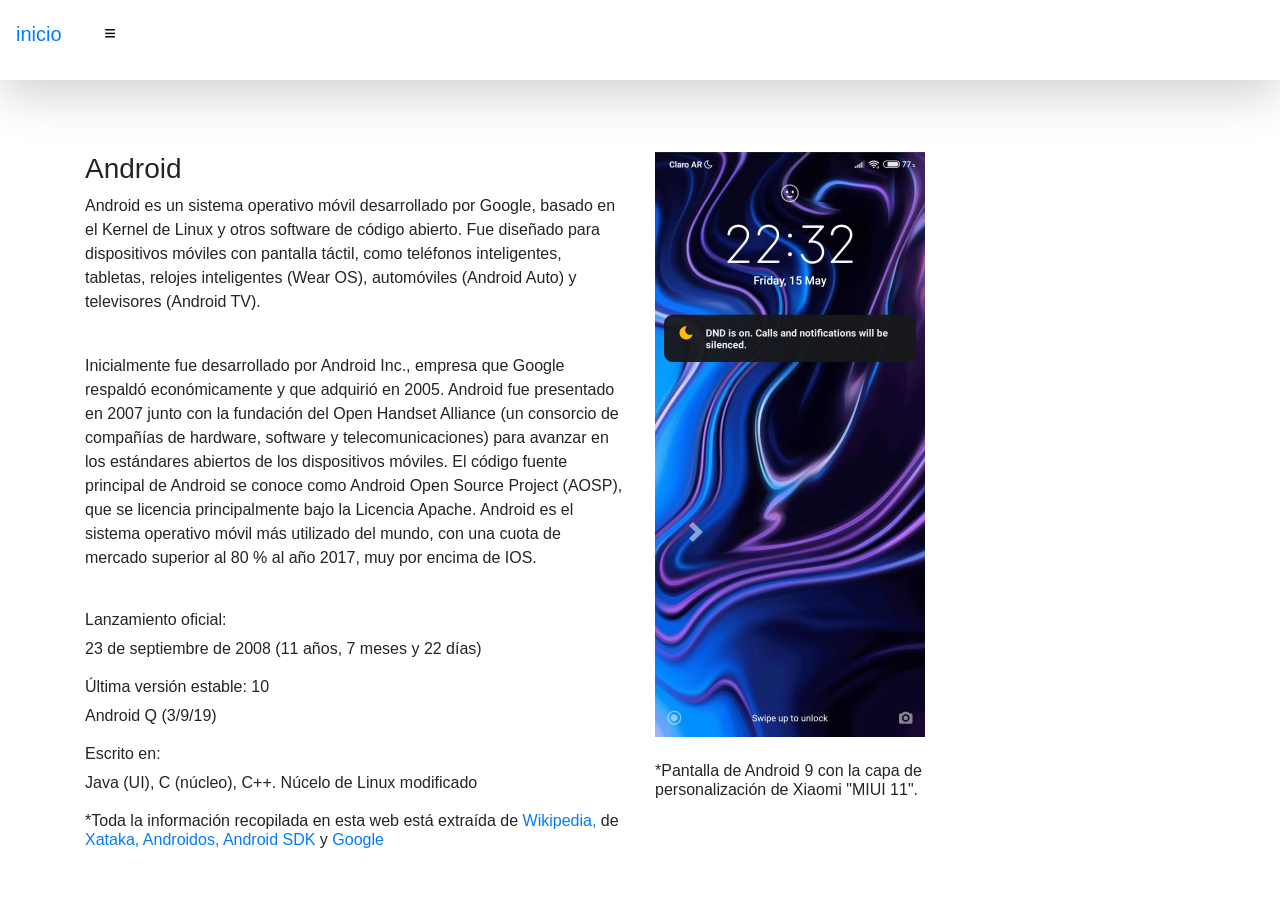
<file: index.html>
<!DOCTYPE html>
<html lang="en">
<head>
  <title>Inicio</title>
  <meta charset="utf-8">
  <meta name="viewport" content="width=device-width, initial-scale=1">
  <link rel="stylesheet" href="css/bootstrap.css">
  <script src="js/jquery.js"></script>
  <script src="js/popper.js"></script>
  <script src="js/bootstrap.js"></script>
</head>
<body>
<div class="shadow-lg p-3 mb-5" class="navbar navbar-expand-md bg-dark navbar-dark">  
  <h6><a class="navbar-brand" href="index.html" style="color:light blue">inicio</a>
  <button class="navbar-toggler" type="button" data-toggle="collapse" data-target="#collapsibleNavbar" >
    <span class="navbar-toggler-icon"><h5>≡</h5></span> 
  </button>
  <div class="collapse navbar-collapse" id="collapsibleNavbar">
    <ul class="navbar-nav">
      <li class="nav-item">
        <a class="nav-link" href="2) Historia.html">Adquisición por parte de Google</a>
      </li>
      <li class="nav-item">
        <a class="nav-link" href="3) Seguridad.html">Filtraciones masivas en 2013 y 2014. ¿Cambió algo en 2020?</a>
      </li>  
      <li class="nav-item">
        <a class="nav-link" href="4) Caracteristicas.html">Caracteristicas y curiosidades</a>
      </li>     
        <li class="nav-item">
        <a class="nav-link" href="5) Diseño.html">Diseño</a>
      </li>
      <li class="nav-item">
        <a class="nav-link" href="6) Arquitectura.html">Arquitectura</a>
      </li>    
      <li class="nav-item">
        <a class="nav-link" href="7) SDK.html">Desarrolla una app con Android SDK</a>
      </li>
      <li class="nav-item">
        <a class="nav-link" href="8) Publicar una App.html">Publicar una App</a>
      </li>
      <li class="nav-item">
        <a class="nav-link" href="9) Google Play.html">Google Play</a>
      </li> 
      <li class="nav-item">
        <a class="nav-link" href="10) Versiones.html">¿Fin de Android? 2020 y nuevos lanzamientos</a>
      </li>
            <li class="nav-item">
        <a class="nav-link" href="11) 5G.html">Por culpa del 5G todo será más caro
    </a>
    </ul>
    </h6>
  </div>  
  </div>
<br>

    <div class="container">
  <div class="row">
    <div class="col-sm">
      <h3>Android</h3>
    <p>Android es un sistema operativo móvil desarrollado por Google, basado en el Kernel de Linux y otros software de código abierto. Fue diseñado para dispositivos móviles con pantalla táctil, como teléfonos inteligentes, tabletas, relojes inteligentes (Wear OS), automóviles (Android Auto) y televisores (Android TV).
    </p><br>
    Inicialmente fue desarrollado por Android Inc., empresa que Google respaldó económicamente y que adquirió en 2005. Android fue presentado en 2007 junto con la fundación del Open Handset Alliance (un consorcio de compañías de hardware, software y telecomunicaciones) para avanzar en los estándares abiertos de los dispositivos móviles. El código fuente principal de Android se conoce como Android Open Source Project (AOSP), que se licencia principalmente bajo la Licencia Apache. Android es el sistema operativo móvil más utilizado del mundo, con una cuota de mercado superior al 80 % al año 2017, muy por encima de IOS.
    <p><br></p>
    <p><h6>Lanzamiento oficial:</h6>
    23 de septiembre de 2008 (11 años, 7 meses y 22 días)</p>
    <p><h6>Última versión estable: 10</h6>
    Android Q (3/9/19)</p>
    <p><h6>Escrito en:</h6>
      Java (UI), C (núcleo), C++. Núcelo de Linux modificado</p>
      <p><h6>*Toda la información recopilada en esta web está extraída de <a href="https://es.wikipedia.org/wiki/Android">Wikipedia, </a>de <a href="https://www.xatakandroid.com/sistema-operativo/android-10-actualiza-sus-ajustes-privacidad-ahora-permite-borrar-datos-sus-sugerencias-inteligentes"> Xataka, </a><a href="https://androidos.readthedocs.io/en/latest/data/caracteristicas/">Androidos,</a></a> <a href="https://developer.android.com/studio">Android SDK </a></a> y <a href="https://support.google.com/googleplay/android-developer/answer/113469?hl=es-419">Google</a></h6></p>
    </div>
    <div class="col-sm">
      <div id="carouselExampleIndicators" class="carousel slide" data-ride="carousel">
  <div class="carousel-inner">
    <div class="carousel-item active">
      <img src="Android 9 (MIUI 11) pbloqueo 0.jpg" class="d-block w-50" alt="Android 9 (MIUI 11) pantalla principal">
    </div>
    <div class="carousel-item">
      <img src="Android 9 (MIUI 11) 0.jpg" class="d-block w-50" alt="Android 9 (MIUI 11) segunda pantalla">
    </div>
    <div class="carousel-item">
      <img src="Android 9 (MIUI 11) 1.jpg" class="d-block w-50" alt="Android 9 (MIUI 11) tercera pantalla">
    </div>
        <div class="carousel-item">
      <img src="Android 9 (MIUI 11) 2.jpg" class="d-block w-50" alt="Android 9 (MIUI 11) tercera pantalla">
    </div>
  </div>
  <a class="carousel-control-prev" href="#carouselExampleIndicators" role="button" data-slide="next">
    <span class="carousel-control-next-icon" aria-hidden="true"></span>
    <span class="sr-only">Anterior</span>
  </a><br>
  <h6><p>*Pantalla de Android 9 con la capa de <br>
      personalización de Xiaomi "MIUI 11".</h6>
<br><br><br><br>

</body>
</html>
</file>
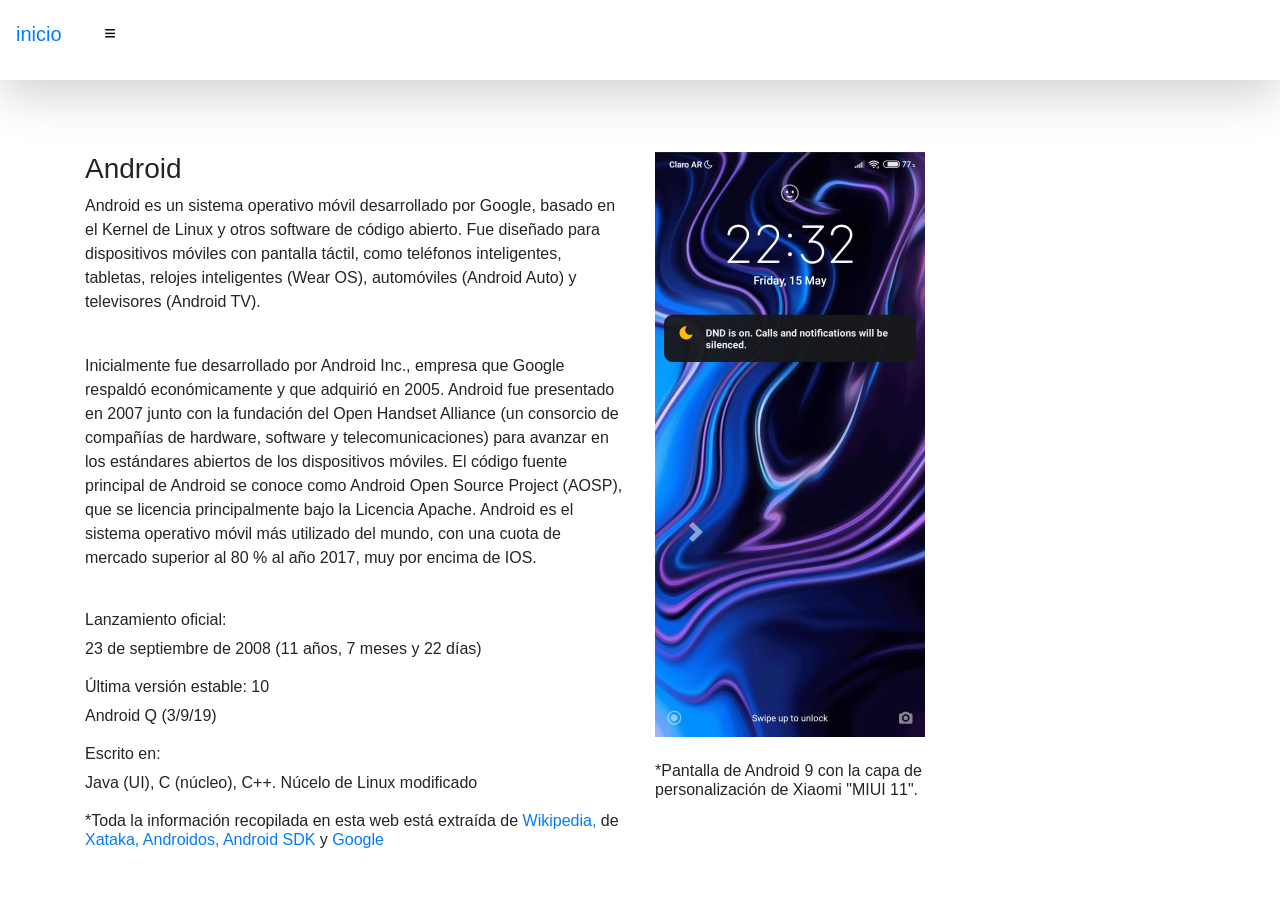
<file: 1-index.html>
<!DOCTYPE html>
<html lang="en">
<head>
  <title>Inicio</title>
  <meta charset="utf-8">
  <meta name="viewport" content="width=device-width, initial-scale=1">
  <link rel="stylesheet" href="css/bootstrap.css">
  <script src="js/jquery.js"></script>
  <script src="js/popper.js"></script>
  <script src="js/bootstrap.js"></script>
</head>
<body>
<div class="shadow-lg p-3 mb-5" class="navbar navbar-expand-md bg-dark navbar-dark">  
  <h6><a class="navbar-brand" href="1) index.html" style="color:light blue">inicio</a>
  <button class="navbar-toggler" type="button" data-toggle="collapse" data-target="#collapsibleNavbar" >
    <span class="navbar-toggler-icon"><h5>≡</h5></span> 
  </button>
  <div class="collapse navbar-collapse" id="collapsibleNavbar">
    <ul class="navbar-nav">
      <li class="nav-item">
        <a class="nav-link" href="2) Historia.html">Adquisición por parte de Google</a>
      </li>
      <li class="nav-item">
        <a class="nav-link" href="3) Seguridad.html">Filtraciones masivas en 2013 y 2014. ¿Cambió algo en 2020?</a>
      </li>  
      <li class="nav-item">
        <a class="nav-link" href="4) Caracteristicas.html">Caracteristicas y curiosidades</a>
      </li>     
        <li class="nav-item">
        <a class="nav-link" href="5) Diseño.html">Diseño</a>
      </li>
      <li class="nav-item">
        <a class="nav-link" href="6) Arquitectura.html">Arquitectura</a>
      </li>    
      <li class="nav-item">
        <a class="nav-link" href="7) SDK.html">Desarrolla una app con Android SDK</a>
      </li>
      <li class="nav-item">
        <a class="nav-link" href="8) Publicar una App.html">Publicar una App</a>
      </li>
      <li class="nav-item">
        <a class="nav-link" href="9) Google Play.html">Google Play</a>
      </li> 
      <li class="nav-item">
        <a class="nav-link" href="10) Versiones.html">¿Fin de Android? 2020 y nuevos lanzamientos</a>
      </li>
            <li class="nav-item">
        <a class="nav-link" href="11) 5G.html">Por culpa del 5G todo será más caro
    </a>
    </ul>
    </h6>
  </div>  
  </div>
<br>

    <div class="container">
  <div class="row">
    <div class="col-sm">
      <h3>Android</h3>
    <p>Android es un sistema operativo móvil desarrollado por Google, basado en el Kernel de Linux y otros software de código abierto. Fue diseñado para dispositivos móviles con pantalla táctil, como teléfonos inteligentes, tabletas, relojes inteligentes (Wear OS), automóviles (Android Auto) y televisores (Android TV).
    </p><br>
    Inicialmente fue desarrollado por Android Inc., empresa que Google respaldó económicamente y que adquirió en 2005. Android fue presentado en 2007 junto con la fundación del Open Handset Alliance (un consorcio de compañías de hardware, software y telecomunicaciones) para avanzar en los estándares abiertos de los dispositivos móviles. El código fuente principal de Android se conoce como Android Open Source Project (AOSP), que se licencia principalmente bajo la Licencia Apache. Android es el sistema operativo móvil más utilizado del mundo, con una cuota de mercado superior al 80 % al año 2017, muy por encima de IOS.
    <p><br></p>
    <p><h6>Lanzamiento oficial:</h6>
    23 de septiembre de 2008 (11 años, 7 meses y 22 días)</p>
    <p><h6>Última versión estable: 10</h6>
    Android Q (3/9/19)</p>
    <p><h6>Escrito en:</h6>
      Java (UI), C (núcleo), C++. Núcelo de Linux modificado</p>
      <p><h6>*Toda la información recopilada en esta web está extraída de <a href="https://es.wikipedia.org/wiki/Android">Wikipedia, </a>de <a href="https://www.xatakandroid.com/sistema-operativo/android-10-actualiza-sus-ajustes-privacidad-ahora-permite-borrar-datos-sus-sugerencias-inteligentes"> Xataka, </a><a href="https://androidos.readthedocs.io/en/latest/data/caracteristicas/">Androidos,</a></a> <a href="https://developer.android.com/studio">Android SDK </a></a> y <a href="https://support.google.com/googleplay/android-developer/answer/113469?hl=es-419">Google</a></h6></p>
    </div>
    <div class="col-sm">
      <div id="carouselExampleIndicators" class="carousel slide" data-ride="carousel">
  <div class="carousel-inner">
    <div class="carousel-item active">
      <img src="Android 9 (MIUI 11) pbloqueo 0.jpg" class="d-block w-50" alt="Android 9 (MIUI 11) pantalla principal">
    </div>
    <div class="carousel-item">
      <img src="Android 9 (MIUI 11) 0.jpg" class="d-block w-50" alt="Android 9 (MIUI 11) segunda pantalla">
    </div>
    <div class="carousel-item">
      <img src="Android 9 (MIUI 11) 1.jpg" class="d-block w-50" alt="Android 9 (MIUI 11) tercera pantalla">
    </div>
        <div class="carousel-item">
      <img src="Android 9 (MIUI 11) 2.jpg" class="d-block w-50" alt="Android 9 (MIUI 11) tercera pantalla">
    </div>
  </div>
  <a class="carousel-control-prev" href="#carouselExampleIndicators" role="button" data-slide="next">
    <span class="carousel-control-next-icon" aria-hidden="true"></span>
    <span class="sr-only">Anterior</span>
  </a><br>
  <h6><p>*Pantalla de Android 9 con la capa de <br>
      personalización de Xiaomi "MIUI 11".</h6>
<br><br><br><br>

</body>
</html>
</file>
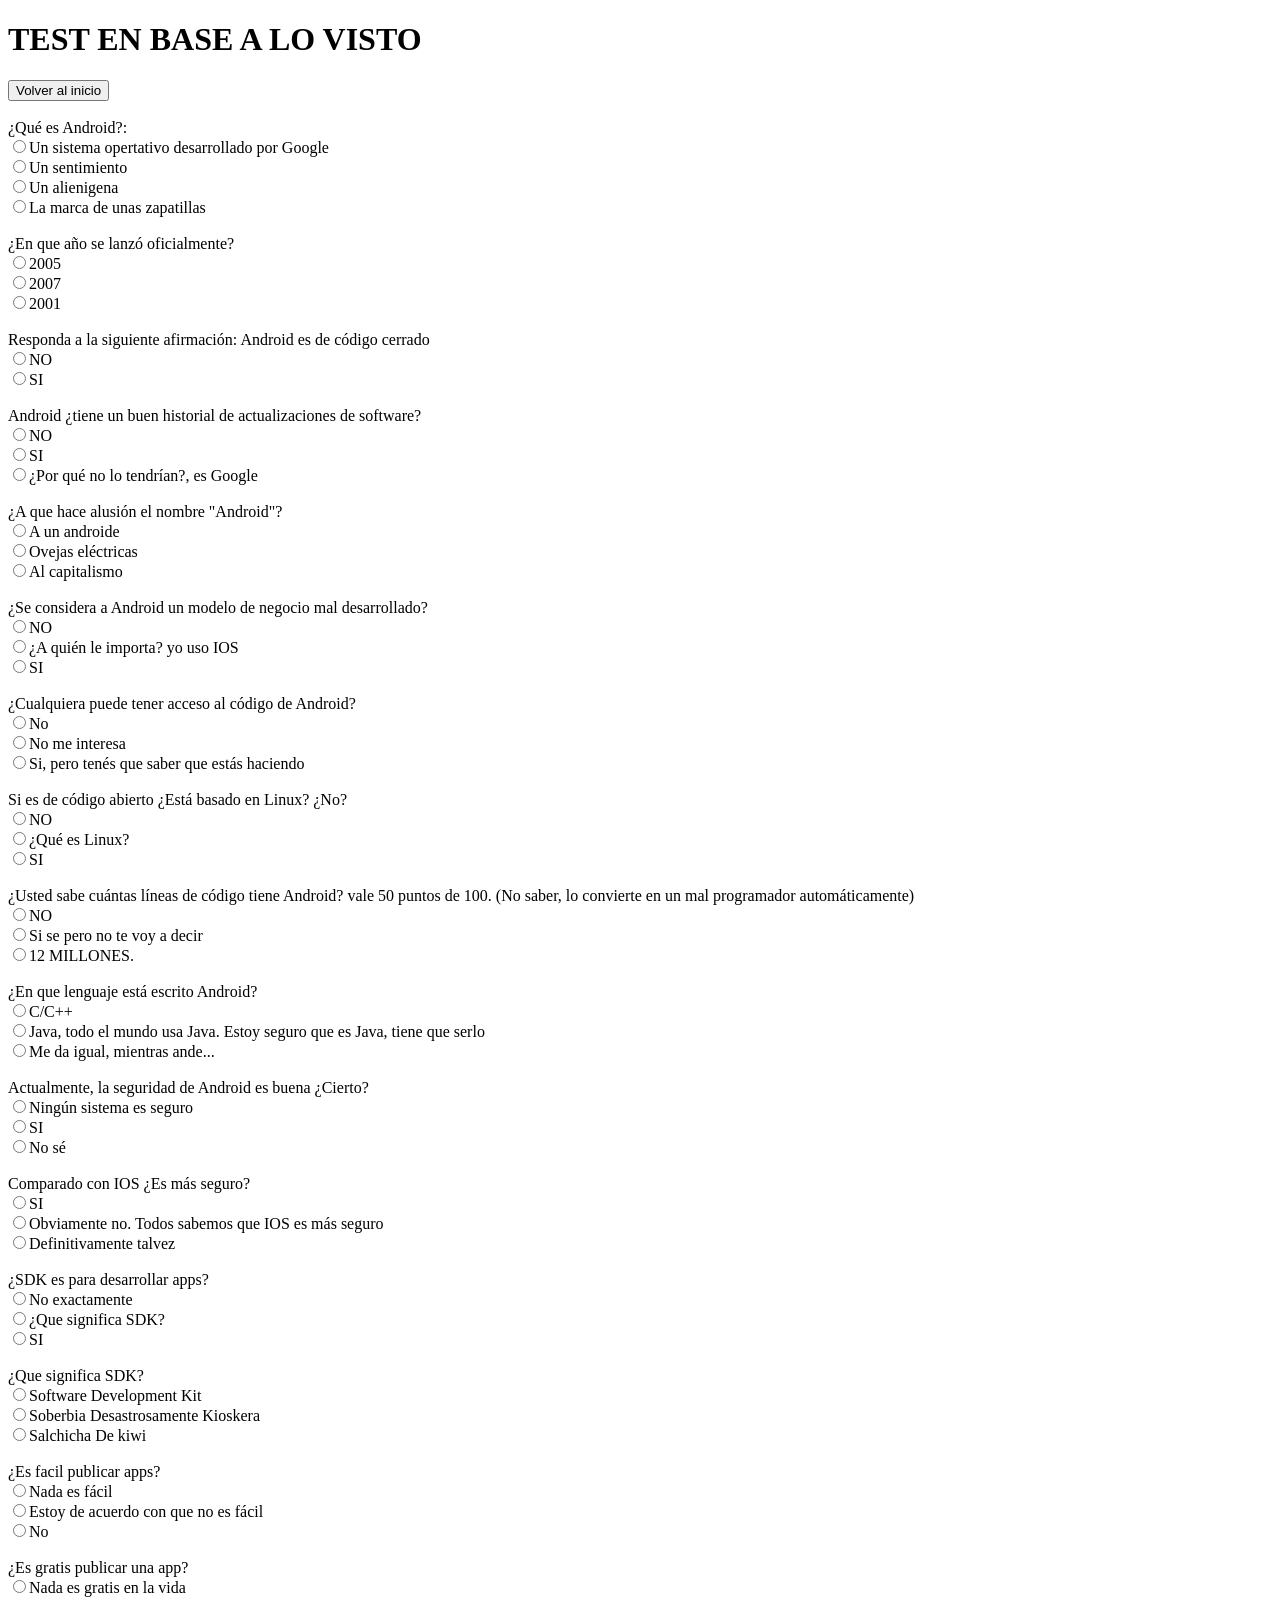
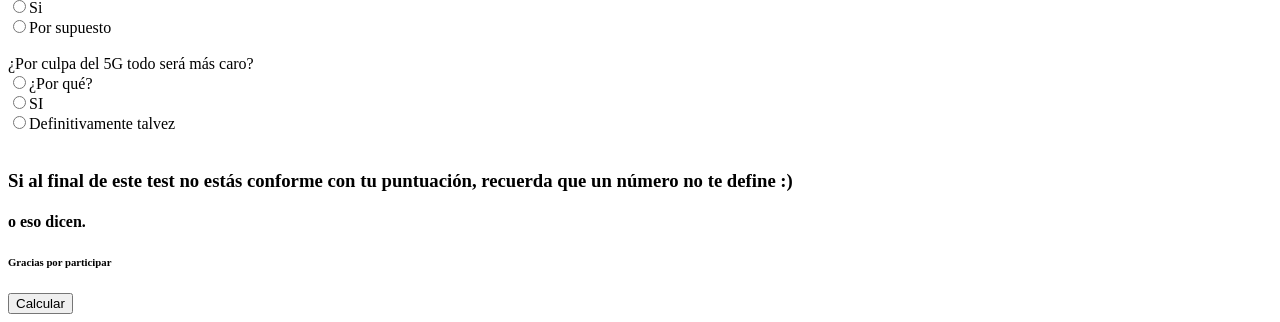
<file: Test.html>
<!DOCTYPE HTML> 
<html >
<head>
<meta charset="UTF-8">
	<title>Test</title>
	<script type="text/javascript" src="dist/js/vex.combined.min.js"></script>
        <link rel="stylesheet" href="dist/css/vex.css" />
        <link rel="stylesheet" href="dist/css/vex-theme-default.css" />
        <link rel="stylesheet" href="dist/css/vex-theme-os.css" />
        <link rel="stylesheet" href="dist/css/vex-theme-plain.css" />
        <link rel="stylesheet" href="dist/css/vex-theme-wireframe.css" />
        <link rel="stylesheet" href="dist/css/vex-theme-flat-attack.css" />
        <link rel="stylesheet" href="dist/css/vex-theme-top.css" />
        <link rel="stylesheet" href="dist/css/vex-theme-bottom-right-corner.css" />
		
	<script type="text/javascript" src="demo4.js"></script>
</head>
<body>
<h1>TEST EN BASE A LO VISTO</h1>
<a href="1) index.html"><button type="button">Volver al inicio</button><br></a>
<br>

<form name="android">
 
  ¿Qué es Android?:
  <br>
  <input type="radio"   name="P1" value="A">Un sistema opertativo desarrollado por Google<br>
  <input type="radio"   name="P1" value="B">Un sentimiento<br>
  <input type="radio"   name="P1" value="C">Un alienigena<br>
  <input type="radio"   name="P1" value="D">La marca de unas zapatillas<br>
   <br>
 ¿En que año se lanzó oficialmente?
  <br>
  <input type="radio"   name="P2" value="true">2005<br>
  <input type="radio"   name="P2" value="false">2007<br>
  <input type="radio"   name="P2" value="true">2001<br>
  <br>
  Responda a la siguiente afirmación: Android es de código cerrado
  <br>
  <input type="radio"   name="P3" value="false">NO<br>
  <input type="radio"   name="P3" value="true">SI<br>
  <br>
  Android ¿tiene un buen historial de actualizaciones de software?
  <br>
  <input type="radio"   name="P4" value="true">NO<br>
  <input type="radio"   name="P4" value="false">SI<br>
  <input type="radio"   name="P4" value="false">¿Por qué no lo tendrían?, es Google<br>
  <br>
  ¿A que hace alusión el nombre "Android"?
  <br>
  <input type="radio"   name="P5" value="false">A un androide<br>
  <input type="radio"   name="P5" value="true">Ovejas eléctricas<br>
  <input type="radio"   name="P5" value="false">Al capitalismo<br>
  <br>
  ¿Se considera a Android un modelo de negocio mal desarrollado?
  <br>
  <input type="radio"   name="P6" value="false">NO<br>
  <input type="radio"   name="P6" value="true">¿A quién le importa? yo uso IOS<br>
  <input type="radio"   name="P6" value="true">SI<br>
  <br>
  ¿Cualquiera puede tener acceso al código de Android?
  <br>
  <input type="radio"   name="P7" value="true">No<br>
  <input type="radio"   name="P7" value="true">No me interesa<br>
  <input type="radio"   name="P7" value="false">Si, pero tenés que saber que estás haciendo<br>
  <br>
  Si es de código abierto ¿Está basado en Linux? ¿No?
  <br>
  <input type="radio"   name="P8" value="true">NO<br>
  <input type="radio"   name="P8" value="true">¿Qué es Linux?<br>
  <input type="radio"   name="P8" value="false">SI<br>
  <br>
  ¿Usted sabe cuántas líneas de código tiene Android? vale 50 puntos de 100. (No saber, lo convierte en un mal programador automáticamente)
  <br>
  <input type="radio"   name="P9" value="true">NO<br>
  <input type="radio"   name="P9" value="true">Si se pero no te voy a decir<br>
  <input type="radio"   name="P9" value="false">12 MILLONES.<br>
  <br>
  ¿En que lenguaje está escrito Android?
  <br>
  <input type="radio"   name="P10" value="false">C/C++<br>
  <input type="radio"   name="P10" value="true">Java, todo el mundo usa Java. Estoy seguro que es Java, tiene que serlo<br>
  <input type="radio"   name="P10" value="true">Me da igual, mientras ande...<br>
  <br>
  Actualmente, la seguridad de Android es buena ¿Cierto?
  <br>
  <input type="radio"   name="P11" value="true">Ningún sistema es seguro<br>
  <input type="radio"   name="P11" value="false">SI<br>
  <input type="radio"   name="P11" value="true">No sé<br>
  <br>
  Comparado con IOS ¿Es más seguro?
  <br>
  <input type="radio"   name="P12" value="false">SI<br>
  <input type="radio"   name="P12" value="true">Obviamente no. Todos sabemos que IOS es más seguro<br>
  <input type="radio"   name="P12" value="true">Definitivamente talvez<br>
  <br>
  ¿SDK es para desarrollar apps?
  <br>
  <input type="radio"   name="P13" value="true">No exactamente<br>
  <input type="radio"   name="P13" value="true">¿Que significa SDK?<br>
  <input type="radio"   name="P13" value="false">SI<br>
  <br>
  ¿Que significa SDK?
  <br>
  <input type="radio"   name="P14" value="false">Software Development Kit<br>
  <input type="radio"   name="P14" value="true">Soberbia Desastrosamente Kioskera<br>
  <input type="radio"   name="P14" value="true">Salchicha De kiwi<br>
  <br>
  ¿Es facil publicar apps?
  <br>
  <input type="radio"   name="P15" value="true">Nada es fácil<br>
  <input type="radio"   name="P15" value="true">Estoy de acuerdo con que no es fácil<br>
  <input type="radio"   name="P15" value="false">No<br>
  <br>
  ¿Es gratis publicar una app?
  <br>
  <input type="radio"   name="P16" value="false">Nada es gratis en la vida<br>
  <input type="radio"   name="P16" value="true">Si<br>
  <input type="radio"   name="P16" value="true">Por supuesto<br>
  <br>
  ¿Por culpa del 5G todo será más caro?
  <br>
  <input type="radio"   name="P17" value="true">¿Por qué?<br>
  <input type="radio"   name="P17" value="false">SI<br>
  <input type="radio"   name="P17" value="true">Definitivamente talvez<br>
  <br>
  <h3>Si al final de este test no estás conforme con tu puntuación, recuerda que un número no te define :)</h3><h4>o eso dicen.</h4>
  <h6>Gracias por participar</h6>


<button type="button" onclick="vex.dialog.alert({message: 'El Porcentaje de sus respuestas es: '+ por()+ '%', className: 'vex-theme-flat-attack'})">Calcular</button>

 
</form>

</body>
</html>
</file>
<file: dist/css/vex.css>
@-webkit-keyframes vex-fadein {
  0% {
    opacity: 0; }
  100% {
    opacity: 1; } }

@keyframes vex-fadein {
  0% {
    opacity: 0; }
  100% {
    opacity: 1; } }

@-webkit-keyframes vex-fadeout {
  0% {
    opacity: 1; }
  100% {
    opacity: 0; } }

@keyframes vex-fadeout {
  0% {
    opacity: 1; }
  100% {
    opacity: 0; } }

@-webkit-keyframes vex-rotation {
  0% {
    -webkit-transform: rotate(0deg);
    transform: rotate(0deg); }
  100% {
    -webkit-transform: rotate(359deg);
    transform: rotate(359deg); } }

@keyframes vex-rotation {
  0% {
    -webkit-transform: rotate(0deg);
    transform: rotate(0deg); }
  100% {
    -webkit-transform: rotate(359deg);
    transform: rotate(359deg); } }

.vex, .vex *, .vex *:before, .vex *:after {
  -moz-box-sizing: border-box;
  box-sizing: border-box; }

.vex {
  position: fixed;
  overflow: auto;
  -webkit-overflow-scrolling: touch;
  z-index: 1111;
  top: 0;
  right: 0;
  bottom: 0;
  left: 0; }

.vex-scrollbar-measure {
  position: absolute;
  top: -9999px;
  width: 50px;
  height: 50px;
  overflow: scroll; }

.vex-overlay {
  -webkit-animation: vex-fadein .5s;
  animation: vex-fadein .5s;
  position: fixed;
  z-index: 1111;
  background: rgba(0, 0, 0, 0.4);
  top: 0;
  right: 0;
  bottom: 0;
  left: 0; }

.vex-overlay.vex-closing {
  -webkit-animation: vex-fadeout .5s forwards;
  animation: vex-fadeout .5s forwards; }

.vex-content {
  -webkit-animation: vex-fadein .5s;
  animation: vex-fadein .5s;
  background: #fff; }

.vex.vex-closing .vex-content {
  -webkit-animation: vex-fadeout .5s forwards;
  animation: vex-fadeout .5s forwards; }

.vex-close:before {
  font-family: Arial, sans-serif;
  content: "\00D7"; }

.vex-dialog-form {
  margin: 0; }

.vex-dialog-button {
  text-rendering: optimizeLegibility;
  -webkit-appearance: none;
  -moz-appearance: none;
  appearance: none;
  cursor: pointer;
  -webkit-tap-highlight-color: transparent; }

.vex-loading-spinner {
  -webkit-animation: vex-rotation .7s linear infinite;
  animation: vex-rotation .7s linear infinite;
  box-shadow: 0 0 1em rgba(0, 0, 0, 0.1);
  position: fixed;
  z-index: 1112;
  margin: auto;
  top: 0;
  right: 0;
  bottom: 0;
  left: 0;
  height: 2em;
  width: 2em;
  background: #fff; }

body.vex-open {
  overflow: hidden; }
</file>
<file: dist/css/vex-theme-default.css>
@-webkit-keyframes vex-flyin {
  0% {
    opacity: 0;
    -webkit-transform: translateY(-40px);
    transform: translateY(-40px); }
  100% {
    opacity: 1;
    -webkit-transform: translateY(0);
    transform: translateY(0); } }

@keyframes vex-flyin {
  0% {
    opacity: 0;
    -webkit-transform: translateY(-40px);
    transform: translateY(-40px); }
  100% {
    opacity: 1;
    -webkit-transform: translateY(0);
    transform: translateY(0); } }

@-webkit-keyframes vex-flyout {
  0% {
    opacity: 1;
    -webkit-transform: translateY(0);
    transform: translateY(0); }
  100% {
    opacity: 0;
    -webkit-transform: translateY(-40px);
    transform: translateY(-40px); } }

@keyframes vex-flyout {
  0% {
    opacity: 1;
    -webkit-transform: translateY(0);
    transform: translateY(0); }
  100% {
    opacity: 0;
    -webkit-transform: translateY(-40px);
    transform: translateY(-40px); } }

@-webkit-keyframes vex-pulse {
  0% {
    box-shadow: inset 0 0 0 300px transparent; }
  70% {
    box-shadow: inset 0 0 0 300px rgba(255, 255, 255, 0.25); }
  100% {
    box-shadow: inset 0 0 0 300px transparent; } }

@keyframes vex-pulse {
  0% {
    box-shadow: inset 0 0 0 300px transparent; }
  70% {
    box-shadow: inset 0 0 0 300px rgba(255, 255, 255, 0.25); }
  100% {
    box-shadow: inset 0 0 0 300px transparent; } }

.vex.vex-theme-default {
  padding-top: 160px;
  padding-bottom: 160px; }
  .vex.vex-theme-default.vex-closing .vex-content {
    -webkit-animation: vex-flyout .5s forwards;
    animation: vex-flyout .5s forwards; }
  .vex.vex-theme-default .vex-content {
    -webkit-animation: vex-flyin .5s;
    animation: vex-flyin .5s; }
  .vex.vex-theme-default .vex-content {
    border-radius: 5px;
    font-family: "Helvetica Neue", sans-serif;
    background: #f0f0f0;
    color: #444;
    padding: 1em;
    position: relative;
    margin: 0 auto;
    max-width: 100%;
    width: 450px;
    font-size: 1.1em;
    line-height: 1.5em; }
    .vex.vex-theme-default .vex-content h1, .vex.vex-theme-default .vex-content h2, .vex.vex-theme-default .vex-content h3, .vex.vex-theme-default .vex-content h4, .vex.vex-theme-default .vex-content h5, .vex.vex-theme-default .vex-content h6, .vex.vex-theme-default .vex-content p, .vex.vex-theme-default .vex-content ul, .vex.vex-theme-default .vex-content li {
      color: inherit; }
  .vex.vex-theme-default .vex-close {
    border-radius: 5px;
    position: absolute;
    top: 0;
    right: 0;
    cursor: pointer; }
    .vex.vex-theme-default .vex-close:before {
      border-radius: 3px;
      position: absolute;
      content: "\00D7";
      font-size: 26px;
      font-weight: normal;
      line-height: 31px;
      height: 30px;
      width: 30px;
      text-align: center;
      top: 3px;
      right: 3px;
      color: #bbb;
      background: transparent; }
    .vex.vex-theme-default .vex-close:hover:before, .vex.vex-theme-default .vex-close:active:before {
      color: #777;
      background: #e0e0e0; }
  .vex.vex-theme-default .vex-dialog-form .vex-dialog-message {
    margin-bottom: .5em; }
  .vex.vex-theme-default .vex-dialog-form .vex-dialog-input {
    margin-bottom: 1em; }
    .vex.vex-theme-default .vex-dialog-form .vex-dialog-input select, .vex.vex-theme-default .vex-dialog-form .vex-dialog-input textarea, .vex.vex-theme-default .vex-dialog-form .vex-dialog-input input[type="date"], .vex.vex-theme-default .vex-dialog-form .vex-dialog-input input[type="datetime"], .vex.vex-theme-default .vex-dialog-form .vex-dialog-input input[type="datetime-local"], .vex.vex-theme-default .vex-dialog-form .vex-dialog-input input[type="email"], .vex.vex-theme-default .vex-dialog-form .vex-dialog-input input[type="month"], .vex.vex-theme-default .vex-dialog-form .vex-dialog-input input[type="number"], .vex.vex-theme-default .vex-dialog-form .vex-dialog-input input[type="password"], .vex.vex-theme-default .vex-dialog-form .vex-dialog-input input[type="search"], .vex.vex-theme-default .vex-dialog-form .vex-dialog-input input[type="tel"], .vex.vex-theme-default .vex-dialog-form .vex-dialog-input input[type="text"], .vex.vex-theme-default .vex-dialog-form .vex-dialog-input input[type="time"], .vex.vex-theme-default .vex-dialog-form .vex-dialog-input input[type="url"], .vex.vex-theme-default .vex-dialog-form .vex-dialog-input input[type="week"] {
      border-radius: 3px;
      background: #fff;
      width: 100%;
      padding: .25em .67em;
      border: 0;
      font-family: inherit;
      font-weight: inherit;
      font-size: inherit;
      min-height: 2.5em;
      margin: 0 0 .25em; }
      .vex.vex-theme-default .vex-dialog-form .vex-dialog-input select:focus, .vex.vex-theme-default .vex-dialog-form .vex-dialog-input textarea:focus, .vex.vex-theme-default .vex-dialog-form .vex-dialog-input input[type="date"]:focus, .vex.vex-theme-default .vex-dialog-form .vex-dialog-input input[type="datetime"]:focus, .vex.vex-theme-default .vex-dialog-form .vex-dialog-input input[type="datetime-local"]:focus, .vex.vex-theme-default .vex-dialog-form .vex-dialog-input input[type="email"]:focus, .vex.vex-theme-default .vex-dialog-form .vex-dialog-input input[type="month"]:focus, .vex.vex-theme-default .vex-dialog-form .vex-dialog-input input[type="number"]:focus, .vex.vex-theme-default .vex-dialog-form .vex-dialog-input input[type="password"]:focus, .vex.vex-theme-default .vex-dialog-form .vex-dialog-input input[type="search"]:focus, .vex.vex-theme-default .vex-dialog-form .vex-dialog-input input[type="tel"]:focus, .vex.vex-theme-default .vex-dialog-form .vex-dialog-input input[type="text"]:focus, .vex.vex-theme-default .vex-dialog-form .vex-dialog-input input[type="time"]:focus, .vex.vex-theme-default .vex-dialog-form .vex-dialog-input input[type="url"]:focus, .vex.vex-theme-default .vex-dialog-form .vex-dialog-input input[type="week"]:focus {
        box-shadow: inset 0 0 0 2px #8dbdf1;
        outline: none; }
  .vex.vex-theme-default .vex-dialog-form .vex-dialog-buttons {
    *zoom: 1; }
    .vex.vex-theme-default .vex-dialog-form .vex-dialog-buttons:after {
      content: "";
      display: table;
      clear: both; }
  .vex.vex-theme-default .vex-dialog-button {
    border-radius: 3px;
    border: 0;
    float: right;
    margin: 0 0 0 .5em;
    font-family: inherit;
    text-transform: uppercase;
    letter-spacing: .1em;
    font-size: .8em;
    line-height: 1em;
    padding: .75em 2em; }
    .vex.vex-theme-default .vex-dialog-button.vex-last {
      margin-left: 0; }
    .vex.vex-theme-default .vex-dialog-button:focus {
      -webkit-animation: vex-pulse 1.1s infinite;
      animation: vex-pulse 1.1s infinite;
      outline: none; }
      @media (max-width: 568px) {
        .vex.vex-theme-default .vex-dialog-button:focus {
          -webkit-animation: none;
          animation: none; } }
    .vex.vex-theme-default .vex-dialog-button.vex-dialog-button-primary {
      background: #3288e6;
      color: #fff; }
    .vex.vex-theme-default .vex-dialog-button.vex-dialog-button-secondary {
      background: #e0e0e0;
      color: #777; }

.vex-loading-spinner.vex-theme-default {
  box-shadow: 0 0 0 0.5em #f0f0f0, 0 0 1px 0.5em rgba(0, 0, 0, 0.3);
  border-radius: 100%;
  background: #f0f0f0;
  border: .2em solid transparent;
  border-top-color: #bbb;
  top: -1.1em;
  bottom: auto; }
</file>
<file: dist/css/vex-theme-os.css>
@-webkit-keyframes vex-flyin {
  0% {
    opacity: 0;
    -webkit-transform: translateY(-40px);
    transform: translateY(-40px); }
  100% {
    opacity: 1;
    -webkit-transform: translateY(0);
    transform: translateY(0); } }

@keyframes vex-flyin {
  0% {
    opacity: 0;
    -webkit-transform: translateY(-40px);
    transform: translateY(-40px); }
  100% {
    opacity: 1;
    -webkit-transform: translateY(0);
    transform: translateY(0); } }

@-webkit-keyframes vex-flyout {
  0% {
    opacity: 1;
    -webkit-transform: translateY(0);
    transform: translateY(0); }
  100% {
    opacity: 0;
    -webkit-transform: translateY(-40px);
    transform: translateY(-40px); } }

@keyframes vex-flyout {
  0% {
    opacity: 1;
    -webkit-transform: translateY(0);
    transform: translateY(0); }
  100% {
    opacity: 0;
    -webkit-transform: translateY(-40px);
    transform: translateY(-40px); } }

@-webkit-keyframes vex-pulse {
  0% {
    box-shadow: inset 0 0 0 300px transparent; }
  70% {
    box-shadow: inset 0 0 0 300px rgba(255, 255, 255, 0.25); }
  100% {
    box-shadow: inset 0 0 0 300px transparent; } }

@keyframes vex-pulse {
  0% {
    box-shadow: inset 0 0 0 300px transparent; }
  70% {
    box-shadow: inset 0 0 0 300px rgba(255, 255, 255, 0.25); }
  100% {
    box-shadow: inset 0 0 0 300px transparent; } }

.vex.vex-theme-os {
  padding-top: 160px;
  padding-bottom: 160px; }
  .vex.vex-theme-os.vex-closing .vex-content {
    -webkit-animation: vex-flyout .5s forwards;
    animation: vex-flyout .5s forwards; }
  .vex.vex-theme-os .vex-content {
    -webkit-animation: vex-flyin .5s;
    animation: vex-flyin .5s; }
  .vex.vex-theme-os .vex-content {
    border-radius: 5px;
    box-shadow: inset 0 1px #a6a6a6, 0 0 0 1px rgba(0, 0, 0, 0.08);
    font-family: "Helvetica Neue", sans-serif;
    border-top: 20px solid #bbb;
    background: #f0f0f0;
    color: #444;
    padding: 1em;
    position: relative;
    margin: 0 auto;
    max-width: 100%;
    width: 450px;
    font-size: 1.1em;
    line-height: 1.5em; }
    .vex.vex-theme-os .vex-content h1, .vex.vex-theme-os .vex-content h2, .vex.vex-theme-os .vex-content h3, .vex.vex-theme-os .vex-content h4, .vex.vex-theme-os .vex-content h5, .vex.vex-theme-os .vex-content h6, .vex.vex-theme-os .vex-content p, .vex.vex-theme-os .vex-content ul, .vex.vex-theme-os .vex-content li {
      color: inherit; }
  .vex.vex-theme-os .vex-close {
    border-radius: 0 5px 0 0;
    position: absolute;
    top: 0;
    right: 0;
    cursor: pointer; }
    .vex.vex-theme-os .vex-close:before {
      border-radius: 3px;
      position: absolute;
      content: "\00D7";
      font-size: 26px;
      font-weight: normal;
      line-height: 31px;
      height: 30px;
      width: 30px;
      text-align: center;
      top: 3px;
      right: 3px;
      color: #bbb;
      background: transparent; }
    .vex.vex-theme-os .vex-close:hover:before, .vex.vex-theme-os .vex-close:active:before {
      color: #777;
      background: #e0e0e0; }
  .vex.vex-theme-os .vex-dialog-form .vex-dialog-message {
    margin-bottom: .5em; }
  .vex.vex-theme-os .vex-dialog-form .vex-dialog-input {
    margin-bottom: 1em; }
    .vex.vex-theme-os .vex-dialog-form .vex-dialog-input select, .vex.vex-theme-os .vex-dialog-form .vex-dialog-input textarea, .vex.vex-theme-os .vex-dialog-form .vex-dialog-input input[type="date"], .vex.vex-theme-os .vex-dialog-form .vex-dialog-input input[type="datetime"], .vex.vex-theme-os .vex-dialog-form .vex-dialog-input input[type="datetime-local"], .vex.vex-theme-os .vex-dialog-form .vex-dialog-input input[type="email"], .vex.vex-theme-os .vex-dialog-form .vex-dialog-input input[type="month"], .vex.vex-theme-os .vex-dialog-form .vex-dialog-input input[type="number"], .vex.vex-theme-os .vex-dialog-form .vex-dialog-input input[type="password"], .vex.vex-theme-os .vex-dialog-form .vex-dialog-input input[type="search"], .vex.vex-theme-os .vex-dialog-form .vex-dialog-input input[type="tel"], .vex.vex-theme-os .vex-dialog-form .vex-dialog-input input[type="text"], .vex.vex-theme-os .vex-dialog-form .vex-dialog-input input[type="time"], .vex.vex-theme-os .vex-dialog-form .vex-dialog-input input[type="url"], .vex.vex-theme-os .vex-dialog-form .vex-dialog-input input[type="week"] {
      border-radius: 3px;
      background: #fff;
      width: 100%;
      padding: .25em .67em;
      border: 0;
      font-family: inherit;
      font-weight: inherit;
      font-size: inherit;
      min-height: 2.5em;
      margin: 0 0 .25em; }
      .vex.vex-theme-os .vex-dialog-form .vex-dialog-input select:focus, .vex.vex-theme-os .vex-dialog-form .vex-dialog-input textarea:focus, .vex.vex-theme-os .vex-dialog-form .vex-dialog-input input[type="date"]:focus, .vex.vex-theme-os .vex-dialog-form .vex-dialog-input input[type="datetime"]:focus, .vex.vex-theme-os .vex-dialog-form .vex-dialog-input input[type="datetime-local"]:focus, .vex.vex-theme-os .vex-dialog-form .vex-dialog-input input[type="email"]:focus, .vex.vex-theme-os .vex-dialog-form .vex-dialog-input input[type="month"]:focus, .vex.vex-theme-os .vex-dialog-form .vex-dialog-input input[type="number"]:focus, .vex.vex-theme-os .vex-dialog-form .vex-dialog-input input[type="password"]:focus, .vex.vex-theme-os .vex-dialog-form .vex-dialog-input input[type="search"]:focus, .vex.vex-theme-os .vex-dialog-form .vex-dialog-input input[type="tel"]:focus, .vex.vex-theme-os .vex-dialog-form .vex-dialog-input input[type="text"]:focus, .vex.vex-theme-os .vex-dialog-form .vex-dialog-input input[type="time"]:focus, .vex.vex-theme-os .vex-dialog-form .vex-dialog-input input[type="url"]:focus, .vex.vex-theme-os .vex-dialog-form .vex-dialog-input input[type="week"]:focus {
        box-shadow: inset 0 0 0 1px #3288e6;
        outline: none; }
  .vex.vex-theme-os .vex-dialog-form .vex-dialog-buttons {
    *zoom: 1; }
    .vex.vex-theme-os .vex-dialog-form .vex-dialog-buttons:after {
      content: "";
      display: table;
      clear: both; }
  .vex.vex-theme-os .vex-dialog-button {
    border-radius: 3px;
    border: 0;
    float: right;
    margin: 0 0 0 .5em;
    font-family: inherit;
    text-transform: uppercase;
    letter-spacing: .1em;
    font-size: .8em;
    line-height: 1em;
    padding: .75em 2em; }
    .vex.vex-theme-os .vex-dialog-button.vex-last {
      margin-left: 0; }
    .vex.vex-theme-os .vex-dialog-button:focus {
      -webkit-animation: vex-pulse 1.1s infinite;
      animation: vex-pulse 1.1s infinite;
      outline: none; }
      @media (max-width: 568px) {
        .vex.vex-theme-os .vex-dialog-button:focus {
          -webkit-animation: none;
          animation: none; } }
    .vex.vex-theme-os .vex-dialog-button.vex-dialog-button-primary {
      background: #3288e6;
      color: #fff; }
    .vex.vex-theme-os .vex-dialog-button.vex-dialog-button-secondary {
      background: #e0e0e0;
      color: #777; }

.vex-loading-spinner.vex-theme-os {
  box-shadow: 0 0 0 1px rgba(0, 0, 0, 0.2), 0 0 0.5em rgba(0, 0, 0, 0.2);
  border-radius: 100%;
  background: rgba(255, 255, 255, 0.2);
  width: 0;
  height: 0;
  border: 1.2em solid #bbb;
  border-top-color: #f0f0f0;
  border-bottom-color: #f0f0f0; }
</file>
<file: dist/css/vex-theme-plain.css>
@-webkit-keyframes vex-pulse {
  0% {
    box-shadow: inset 0 0 0 300px transparent; }
  70% {
    box-shadow: inset 0 0 0 300px rgba(255, 255, 255, 0.25); }
  100% {
    box-shadow: inset 0 0 0 300px transparent; } }

@keyframes vex-pulse {
  0% {
    box-shadow: inset 0 0 0 300px transparent; }
  70% {
    box-shadow: inset 0 0 0 300px rgba(255, 255, 255, 0.25); }
  100% {
    box-shadow: inset 0 0 0 300px transparent; } }

.vex.vex-theme-plain {
  padding-top: 160px;
  padding-bottom: 160px; }
  .vex.vex-theme-plain .vex-content {
    font-family: "Helvetica Neue", sans-serif;
    background: #fff;
    color: #444;
    padding: 1em;
    position: relative;
    margin: 0 auto;
    max-width: 100%;
    width: 450px;
    font-size: 1.1em;
    line-height: 1.5em; }
    .vex.vex-theme-plain .vex-content h1, .vex.vex-theme-plain .vex-content h2, .vex.vex-theme-plain .vex-content h3, .vex.vex-theme-plain .vex-content h4, .vex.vex-theme-plain .vex-content h5, .vex.vex-theme-plain .vex-content h6, .vex.vex-theme-plain .vex-content p, .vex.vex-theme-plain .vex-content ul, .vex.vex-theme-plain .vex-content li {
      color: inherit; }
  .vex.vex-theme-plain .vex-close {
    position: absolute;
    top: 0;
    right: 0;
    cursor: pointer; }
    .vex.vex-theme-plain .vex-close:before {
      position: absolute;
      content: "\00D7";
      font-size: 26px;
      font-weight: normal;
      line-height: 31px;
      height: 30px;
      width: 30px;
      text-align: center;
      top: 3px;
      right: 3px;
      color: #bbb;
      background: transparent; }
    .vex.vex-theme-plain .vex-close:hover:before, .vex.vex-theme-plain .vex-close:active:before {
      color: #777;
      background: #e0e0e0; }
  .vex.vex-theme-plain .vex-dialog-form .vex-dialog-message {
    margin-bottom: .5em; }
  .vex.vex-theme-plain .vex-dialog-form .vex-dialog-input {
    margin-bottom: 1em; }
    .vex.vex-theme-plain .vex-dialog-form .vex-dialog-input select, .vex.vex-theme-plain .vex-dialog-form .vex-dialog-input textarea, .vex.vex-theme-plain .vex-dialog-form .vex-dialog-input input[type="date"], .vex.vex-theme-plain .vex-dialog-form .vex-dialog-input input[type="datetime"], .vex.vex-theme-plain .vex-dialog-form .vex-dialog-input input[type="datetime-local"], .vex.vex-theme-plain .vex-dialog-form .vex-dialog-input input[type="email"], .vex.vex-theme-plain .vex-dialog-form .vex-dialog-input input[type="month"], .vex.vex-theme-plain .vex-dialog-form .vex-dialog-input input[type="number"], .vex.vex-theme-plain .vex-dialog-form .vex-dialog-input input[type="password"], .vex.vex-theme-plain .vex-dialog-form .vex-dialog-input input[type="search"], .vex.vex-theme-plain .vex-dialog-form .vex-dialog-input input[type="tel"], .vex.vex-theme-plain .vex-dialog-form .vex-dialog-input input[type="text"], .vex.vex-theme-plain .vex-dialog-form .vex-dialog-input input[type="time"], .vex.vex-theme-plain .vex-dialog-form .vex-dialog-input input[type="url"], .vex.vex-theme-plain .vex-dialog-form .vex-dialog-input input[type="week"] {
      background: #f0f0f0;
      width: 100%;
      padding: .25em .67em;
      border: 0;
      font-family: inherit;
      font-weight: inherit;
      font-size: inherit;
      min-height: 2.5em;
      margin: 0 0 .25em; }
      .vex.vex-theme-plain .vex-dialog-form .vex-dialog-input select:focus, .vex.vex-theme-plain .vex-dialog-form .vex-dialog-input textarea:focus, .vex.vex-theme-plain .vex-dialog-form .vex-dialog-input input[type="date"]:focus, .vex.vex-theme-plain .vex-dialog-form .vex-dialog-input input[type="datetime"]:focus, .vex.vex-theme-plain .vex-dialog-form .vex-dialog-input input[type="datetime-local"]:focus, .vex.vex-theme-plain .vex-dialog-form .vex-dialog-input input[type="email"]:focus, .vex.vex-theme-plain .vex-dialog-form .vex-dialog-input input[type="month"]:focus, .vex.vex-theme-plain .vex-dialog-form .vex-dialog-input input[type="number"]:focus, .vex.vex-theme-plain .vex-dialog-form .vex-dialog-input input[type="password"]:focus, .vex.vex-theme-plain .vex-dialog-form .vex-dialog-input input[type="search"]:focus, .vex.vex-theme-plain .vex-dialog-form .vex-dialog-input input[type="tel"]:focus, .vex.vex-theme-plain .vex-dialog-form .vex-dialog-input input[type="text"]:focus, .vex.vex-theme-plain .vex-dialog-form .vex-dialog-input input[type="time"]:focus, .vex.vex-theme-plain .vex-dialog-form .vex-dialog-input input[type="url"]:focus, .vex.vex-theme-plain .vex-dialog-form .vex-dialog-input input[type="week"]:focus {
        box-shadow: inset 0 0 0 2px rgba(0, 0, 0, 0.2);
        outline: none; }
  .vex.vex-theme-plain .vex-dialog-form .vex-dialog-buttons {
    *zoom: 1; }
    .vex.vex-theme-plain .vex-dialog-form .vex-dialog-buttons:after {
      content: "";
      display: table;
      clear: both; }
  .vex.vex-theme-plain .vex-dialog-button {
    border-radius: 0;
    border: 0;
    float: right;
    margin: 0 0 0 .5em;
    font-family: inherit;
    text-transform: uppercase;
    letter-spacing: .1em;
    font-size: .8em;
    line-height: 1em;
    padding: .75em 2em; }
    .vex.vex-theme-plain .vex-dialog-button.vex-last {
      margin-left: 0; }
    .vex.vex-theme-plain .vex-dialog-button:focus {
      -webkit-animation: vex-pulse 1.1s infinite;
      animation: vex-pulse 1.1s infinite;
      outline: none; }
      @media (max-width: 568px) {
        .vex.vex-theme-plain .vex-dialog-button:focus {
          -webkit-animation: none;
          animation: none; } }
    .vex.vex-theme-plain .vex-dialog-button.vex-dialog-button-primary {
      background: #3288e6;
      color: #fff; }
    .vex.vex-theme-plain .vex-dialog-button.vex-dialog-button-secondary {
      background: #e0e0e0;
      color: #777; }

.vex-loading-spinner.vex-theme-plain {
  height: 2.5em;
  width: 2.5em; }
</file>
<file: dist/css/vex-theme-wireframe.css>
@-webkit-keyframes vex-pulse {
  0% {
    box-shadow: inset 0 0 0 300px transparent; }
  70% {
    box-shadow: inset 0 0 0 300px rgba(255, 255, 255, 0.25); }
  100% {
    box-shadow: inset 0 0 0 300px transparent; } }

@keyframes vex-pulse {
  0% {
    box-shadow: inset 0 0 0 300px transparent; }
  70% {
    box-shadow: inset 0 0 0 300px rgba(255, 255, 255, 0.25); }
  100% {
    box-shadow: inset 0 0 0 300px transparent; } }

.vex.vex-theme-wireframe {
  padding-top: 160px;
  padding-bottom: 160px; }
  .vex.vex-theme-wireframe .vex-overlay {
    background: rgba(255, 255, 255, 0.4); }
  .vex.vex-theme-wireframe .vex-content {
    font-family: "Helvetica Neue", sans-serif;
    background: #fff;
    color: #000;
    border: 2px solid #000;
    padding: 2em;
    position: relative;
    margin: 0 auto;
    max-width: 100%;
    width: 400px;
    font-size: 1.1em;
    line-height: 1.5em; }
    .vex.vex-theme-wireframe .vex-content h1, .vex.vex-theme-wireframe .vex-content h2, .vex.vex-theme-wireframe .vex-content h3, .vex.vex-theme-wireframe .vex-content h4, .vex.vex-theme-wireframe .vex-content h5, .vex.vex-theme-wireframe .vex-content h6, .vex.vex-theme-wireframe .vex-content p, .vex.vex-theme-wireframe .vex-content ul, .vex.vex-theme-wireframe .vex-content li {
      color: inherit; }
  .vex.vex-theme-wireframe .vex-close {
    position: absolute;
    top: 0;
    right: 0;
    cursor: pointer; }
    .vex.vex-theme-wireframe .vex-close:before {
      position: absolute;
      content: "\00D7";
      font-size: 40px;
      font-weight: normal;
      line-height: 80px;
      height: 80px;
      width: 80px;
      text-align: center;
      top: 3px;
      right: 3px;
      color: #000; }
    .vex.vex-theme-wireframe .vex-close:hover:before, .vex.vex-theme-wireframe .vex-close:active:before {
      color: #000; }
  .vex.vex-theme-wireframe .vex-dialog-form .vex-dialog-message {
    margin-bottom: .5em; }
  .vex.vex-theme-wireframe .vex-dialog-form .vex-dialog-input {
    margin-bottom: 1em; }
    .vex.vex-theme-wireframe .vex-dialog-form .vex-dialog-input select, .vex.vex-theme-wireframe .vex-dialog-form .vex-dialog-input textarea, .vex.vex-theme-wireframe .vex-dialog-form .vex-dialog-input input[type="date"], .vex.vex-theme-wireframe .vex-dialog-form .vex-dialog-input input[type="datetime"], .vex.vex-theme-wireframe .vex-dialog-form .vex-dialog-input input[type="datetime-local"], .vex.vex-theme-wireframe .vex-dialog-form .vex-dialog-input input[type="email"], .vex.vex-theme-wireframe .vex-dialog-form .vex-dialog-input input[type="month"], .vex.vex-theme-wireframe .vex-dialog-form .vex-dialog-input input[type="number"], .vex.vex-theme-wireframe .vex-dialog-form .vex-dialog-input input[type="password"], .vex.vex-theme-wireframe .vex-dialog-form .vex-dialog-input input[type="search"], .vex.vex-theme-wireframe .vex-dialog-form .vex-dialog-input input[type="tel"], .vex.vex-theme-wireframe .vex-dialog-form .vex-dialog-input input[type="text"], .vex.vex-theme-wireframe .vex-dialog-form .vex-dialog-input input[type="time"], .vex.vex-theme-wireframe .vex-dialog-form .vex-dialog-input input[type="url"], .vex.vex-theme-wireframe .vex-dialog-form .vex-dialog-input input[type="week"] {
      background: #fff;
      width: 100%;
      padding: .25em .67em;
      font-family: inherit;
      font-weight: inherit;
      font-size: inherit;
      min-height: 2.5em;
      margin: 0 0 .25em;
      border: 2px solid #000; }
      .vex.vex-theme-wireframe .vex-dialog-form .vex-dialog-input select:focus, .vex.vex-theme-wireframe .vex-dialog-form .vex-dialog-input textarea:focus, .vex.vex-theme-wireframe .vex-dialog-form .vex-dialog-input input[type="date"]:focus, .vex.vex-theme-wireframe .vex-dialog-form .vex-dialog-input input[type="datetime"]:focus, .vex.vex-theme-wireframe .vex-dialog-form .vex-dialog-input input[type="datetime-local"]:focus, .vex.vex-theme-wireframe .vex-dialog-form .vex-dialog-input input[type="email"]:focus, .vex.vex-theme-wireframe .vex-dialog-form .vex-dialog-input input[type="month"]:focus, .vex.vex-theme-wireframe .vex-dialog-form .vex-dialog-input input[type="number"]:focus, .vex.vex-theme-wireframe .vex-dialog-form .vex-dialog-input input[type="password"]:focus, .vex.vex-theme-wireframe .vex-dialog-form .vex-dialog-input input[type="search"]:focus, .vex.vex-theme-wireframe .vex-dialog-form .vex-dialog-input input[type="tel"]:focus, .vex.vex-theme-wireframe .vex-dialog-form .vex-dialog-input input[type="text"]:focus, .vex.vex-theme-wireframe .vex-dialog-form .vex-dialog-input input[type="time"]:focus, .vex.vex-theme-wireframe .vex-dialog-form .vex-dialog-input input[type="url"]:focus, .vex.vex-theme-wireframe .vex-dialog-form .vex-dialog-input input[type="week"]:focus {
        border-style: dashed;
        outline: none; }
  .vex.vex-theme-wireframe .vex-dialog-form .vex-dialog-buttons {
    *zoom: 1; }
    .vex.vex-theme-wireframe .vex-dialog-form .vex-dialog-buttons:after {
      content: "";
      display: table;
      clear: both; }
  .vex.vex-theme-wireframe .vex-dialog-button {
    border-radius: 0;
    border: 0;
    float: right;
    margin: 0 0 0 .5em;
    font-family: inherit;
    text-transform: uppercase;
    letter-spacing: .1em;
    font-size: .8em;
    line-height: 1em;
    padding: .75em 2em; }
    .vex.vex-theme-wireframe .vex-dialog-button.vex-last {
      margin-left: 0; }
    .vex.vex-theme-wireframe .vex-dialog-button:focus {
      -webkit-animation: vex-pulse 1.1s infinite;
      animation: vex-pulse 1.1s infinite;
      outline: none; }
      @media (max-width: 568px) {
        .vex.vex-theme-wireframe .vex-dialog-button:focus {
          -webkit-animation: none;
          animation: none; } }
    .vex.vex-theme-wireframe .vex-dialog-button.vex-dialog-button-primary {
      background: #000;
      color: #fff;
      border: 2px solid transparent; }
    .vex.vex-theme-wireframe .vex-dialog-button.vex-dialog-button-secondary {
      background: #fff;
      color: #000;
      border: 2px solid #000; }

.vex-loading-spinner.vex-theme-wireframe {
  height: 2.5em;
  width: 2.5em; }
</file>
<file: dist/css/vex-theme-flat-attack.css>
@-webkit-keyframes vex-flipin-horizontal {
  0% {
    opacity: 0;
    -webkit-transform: rotateY(-90deg);
    transform: rotateY(-90deg); }
  100% {
    opacity: 1;
    -webkit-transform: rotateY(0deg);
    transform: rotateY(0deg); } }

@keyframes vex-flipin-horizontal {
  0% {
    opacity: 0;
    -webkit-transform: rotateY(-90deg);
    transform: rotateY(-90deg); }
  100% {
    opacity: 1;
    -webkit-transform: rotateY(0deg);
    transform: rotateY(0deg); } }

@-webkit-keyframes vex-flipout-horizontal {
  0% {
    opacity: 1;
    -webkit-transform: rotateY(0deg);
    transform: rotateY(0deg); }
  100% {
    opacity: 0;
    -webkit-transform: rotateY(90deg);
    transform: rotateY(90deg); } }

@keyframes vex-flipout-horizontal {
  0% {
    opacity: 1;
    -webkit-transform: rotateY(0deg);
    transform: rotateY(0deg); }
  100% {
    opacity: 0;
    -webkit-transform: rotateY(90deg);
    transform: rotateY(90deg); } }

.vex.vex-theme-flat-attack {
  -webkit-perspective: 1300px;
  perspective: 1300px;
  -webkit-perspective-origin: 50% 150px;
  perspective-origin: 50% 150px;
  padding-top: 100px;
  padding-bottom: 100px;
  font-size: 1.5em; }
  .vex.vex-theme-flat-attack.vex-closing .vex-content {
    -webkit-animation: vex-flipout-horizontal .5s forwards;
    animation: vex-flipout-horizontal .5s forwards; }
  .vex.vex-theme-flat-attack .vex-content {
    -webkit-transform-style: preserve-3d;
    transform-style: preserve-3d;
    -webkit-animation: vex-flipin-horizontal .5s;
    animation: vex-flipin-horizontal .5s; }
  .vex.vex-theme-flat-attack .vex-content {
    font-family: "Helvetica Neue", sans-serif;
    font-weight: 200;
    background: #fff;
    color: #444;
    padding: 2em 2em 3em 2em;
    line-height: 1.5em;
    position: relative;
    margin: 0 auto;
    max-width: 100%;
    width: 600px; }
    .vex.vex-theme-flat-attack .vex-content h1, .vex.vex-theme-flat-attack .vex-content h2, .vex.vex-theme-flat-attack .vex-content h3, .vex.vex-theme-flat-attack .vex-content h4, .vex.vex-theme-flat-attack .vex-content h5, .vex.vex-theme-flat-attack .vex-content h6, .vex.vex-theme-flat-attack .vex-content p, .vex.vex-theme-flat-attack .vex-content ul, .vex.vex-theme-flat-attack .vex-content li {
      color: inherit; }
  .vex.vex-theme-flat-attack .vex-close {
    position: absolute;
    top: 0;
    right: 0;
    cursor: pointer; }
    .vex.vex-theme-flat-attack .vex-close:before {
      font-family: "Helvetica Neue", sans-serif;
      font-weight: 100;
      line-height: 1px;
      padding-top: .5em;
      display: block;
      font-size: 2em;
      text-indent: 1px;
      overflow: hidden;
      height: 1.25em;
      width: 1.25em;
      text-align: center;
      top: 0;
      right: 0;
      color: #fff;
      background: #666; }
  .vex.vex-theme-flat-attack .vex-dialog-form .vex-dialog-message {
    margin-bottom: .5em; }
  .vex.vex-theme-flat-attack .vex-dialog-form .vex-dialog-input {
    margin-bottom: .5em; }
    .vex.vex-theme-flat-attack .vex-dialog-form .vex-dialog-input textarea, .vex.vex-theme-flat-attack .vex-dialog-form .vex-dialog-input input[type="date"], .vex.vex-theme-flat-attack .vex-dialog-form .vex-dialog-input input[type="datetime"], .vex.vex-theme-flat-attack .vex-dialog-form .vex-dialog-input input[type="datetime-local"], .vex.vex-theme-flat-attack .vex-dialog-form .vex-dialog-input input[type="email"], .vex.vex-theme-flat-attack .vex-dialog-form .vex-dialog-input input[type="month"], .vex.vex-theme-flat-attack .vex-dialog-form .vex-dialog-input input[type="number"], .vex.vex-theme-flat-attack .vex-dialog-form .vex-dialog-input input[type="password"], .vex.vex-theme-flat-attack .vex-dialog-form .vex-dialog-input input[type="search"], .vex.vex-theme-flat-attack .vex-dialog-form .vex-dialog-input input[type="tel"], .vex.vex-theme-flat-attack .vex-dialog-form .vex-dialog-input input[type="text"], .vex.vex-theme-flat-attack .vex-dialog-form .vex-dialog-input input[type="time"], .vex.vex-theme-flat-attack .vex-dialog-form .vex-dialog-input input[type="url"], .vex.vex-theme-flat-attack .vex-dialog-form .vex-dialog-input input[type="week"] {
      border-radius: 3px;
      background: #f0f0f0;
      width: 100%;
      padding: .25em .67em;
      border: 0;
      font-family: inherit;
      font-weight: inherit;
      font-size: inherit;
      min-height: 2.5em;
      margin: 0 0 .25em; }
      .vex.vex-theme-flat-attack .vex-dialog-form .vex-dialog-input textarea:focus, .vex.vex-theme-flat-attack .vex-dialog-form .vex-dialog-input input[type="date"]:focus, .vex.vex-theme-flat-attack .vex-dialog-form .vex-dialog-input input[type="datetime"]:focus, .vex.vex-theme-flat-attack .vex-dialog-form .vex-dialog-input input[type="datetime-local"]:focus, .vex.vex-theme-flat-attack .vex-dialog-form .vex-dialog-input input[type="email"]:focus, .vex.vex-theme-flat-attack .vex-dialog-form .vex-dialog-input input[type="month"]:focus, .vex.vex-theme-flat-attack .vex-dialog-form .vex-dialog-input input[type="number"]:focus, .vex.vex-theme-flat-attack .vex-dialog-form .vex-dialog-input input[type="password"]:focus, .vex.vex-theme-flat-attack .vex-dialog-form .vex-dialog-input input[type="search"]:focus, .vex.vex-theme-flat-attack .vex-dialog-form .vex-dialog-input input[type="tel"]:focus, .vex.vex-theme-flat-attack .vex-dialog-form .vex-dialog-input input[type="text"]:focus, .vex.vex-theme-flat-attack .vex-dialog-form .vex-dialog-input input[type="time"]:focus, .vex.vex-theme-flat-attack .vex-dialog-form .vex-dialog-input input[type="url"]:focus, .vex.vex-theme-flat-attack .vex-dialog-form .vex-dialog-input input[type="week"]:focus {
        box-shadow: inset 0 0 0 2px #666;
        outline: none; }
  .vex.vex-theme-flat-attack .vex-dialog-form .vex-dialog-buttons {
    *zoom: 1;
    padding-top: 1em;
    margin-bottom: -3em;
    margin-left: -2em;
    margin-right: -2em; }
    .vex.vex-theme-flat-attack .vex-dialog-form .vex-dialog-buttons:after {
      content: "";
      display: table;
      clear: both; }
  .vex.vex-theme-flat-attack .vex-dialog-button {
    border-radius: 0;
    border: 0;
    margin: 0;
    float: right;
    padding: .5em 1em;
    font-size: 1.13em;
    text-transform: uppercase;
    font-weight: 200;
    letter-spacing: .1em;
    line-height: 1em;
    font-family: inherit; }
    .vex.vex-theme-flat-attack .vex-dialog-button.vex-last {
      margin-left: 0; }
    .vex.vex-theme-flat-attack .vex-dialog-button:focus {
      outline: none; }
    .vex.vex-theme-flat-attack .vex-dialog-button.vex-dialog-button-primary {
      background: #666;
      color: #fff; }
      .vex.vex-theme-flat-attack .vex-dialog-button.vex-dialog-button-primary:focus {
        box-shadow: inset 0 3px rgba(0, 0, 0, 0.2); }
    .vex.vex-theme-flat-attack .vex-dialog-button.vex-dialog-button-secondary {
      background: #fff;
      color: #ccc; }
      .vex.vex-theme-flat-attack .vex-dialog-button.vex-dialog-button-secondary:focus {
        box-shadow: inset 0 3px #aaa;
        background: #eee;
        color: #777; }
      .vex.vex-theme-flat-attack .vex-dialog-button.vex-dialog-button-secondary:hover, .vex.vex-theme-flat-attack .vex-dialog-button.vex-dialog-button-secondary:active {
        color: #777; }
  .vex.vex-theme-flat-attack.vex-theme-flat-attack-pink .vex-close:before {
    background: #ff7ea7; }
  .vex.vex-theme-flat-attack.vex-theme-flat-attack-pink .vex-dialog-form .vex-dialog-input select:focus, .vex.vex-theme-flat-attack.vex-theme-flat-attack-pink .vex-dialog-form .vex-dialog-input textarea:focus, .vex.vex-theme-flat-attack.vex-theme-flat-attack-pink .vex-dialog-form .vex-dialog-input input[type="date"]:focus, .vex.vex-theme-flat-attack.vex-theme-flat-attack-pink .vex-dialog-form .vex-dialog-input input[type="datetime"]:focus, .vex.vex-theme-flat-attack.vex-theme-flat-attack-pink .vex-dialog-form .vex-dialog-input input[type="datetime-local"]:focus, .vex.vex-theme-flat-attack.vex-theme-flat-attack-pink .vex-dialog-form .vex-dialog-input input[type="email"]:focus, .vex.vex-theme-flat-attack.vex-theme-flat-attack-pink .vex-dialog-form .vex-dialog-input input[type="month"]:focus, .vex.vex-theme-flat-attack.vex-theme-flat-attack-pink .vex-dialog-form .vex-dialog-input input[type="number"]:focus, .vex.vex-theme-flat-attack.vex-theme-flat-attack-pink .vex-dialog-form .vex-dialog-input input[type="password"]:focus, .vex.vex-theme-flat-attack.vex-theme-flat-attack-pink .vex-dialog-form .vex-dialog-input input[type="search"]:focus, .vex.vex-theme-flat-attack.vex-theme-flat-attack-pink .vex-dialog-form .vex-dialog-input input[type="tel"]:focus, .vex.vex-theme-flat-attack.vex-theme-flat-attack-pink .vex-dialog-form .vex-dialog-input input[type="text"]:focus, .vex.vex-theme-flat-attack.vex-theme-flat-attack-pink .vex-dialog-form .vex-dialog-input input[type="time"]:focus, .vex.vex-theme-flat-attack.vex-theme-flat-attack-pink .vex-dialog-form .vex-dialog-input input[type="url"]:focus, .vex.vex-theme-flat-attack.vex-theme-flat-attack-pink .vex-dialog-form .vex-dialog-input input[type="week"]:focus {
    box-shadow: inset 0 0 0 2px #ff7ea7; }
  .vex.vex-theme-flat-attack.vex-theme-flat-attack-pink .vex-dialog-form .vex-dialog-buttons .vex-dialog-button.vex-dialog-button-primary {
    background: #ff7ea7; }
  .vex.vex-theme-flat-attack.vex-theme-flat-attack-red .vex-close:before {
    background: #ce4a55; }
  .vex.vex-theme-flat-attack.vex-theme-flat-attack-red .vex-dialog-form .vex-dialog-input select:focus, .vex.vex-theme-flat-attack.vex-theme-flat-attack-red .vex-dialog-form .vex-dialog-input textarea:focus, .vex.vex-theme-flat-attack.vex-theme-flat-attack-red .vex-dialog-form .vex-dialog-input input[type="date"]:focus, .vex.vex-theme-flat-attack.vex-theme-flat-attack-red .vex-dialog-form .vex-dialog-input input[type="datetime"]:focus, .vex.vex-theme-flat-attack.vex-theme-flat-attack-red .vex-dialog-form .vex-dialog-input input[type="datetime-local"]:focus, .vex.vex-theme-flat-attack.vex-theme-flat-attack-red .vex-dialog-form .vex-dialog-input input[type="email"]:focus, .vex.vex-theme-flat-attack.vex-theme-flat-attack-red .vex-dialog-form .vex-dialog-input input[type="month"]:focus, .vex.vex-theme-flat-attack.vex-theme-flat-attack-red .vex-dialog-form .vex-dialog-input input[type="number"]:focus, .vex.vex-theme-flat-attack.vex-theme-flat-attack-red .vex-dialog-form .vex-dialog-input input[type="password"]:focus, .vex.vex-theme-flat-attack.vex-theme-flat-attack-red .vex-dialog-form .vex-dialog-input input[type="search"]:focus, .vex.vex-theme-flat-attack.vex-theme-flat-attack-red .vex-dialog-form .vex-dialog-input input[type="tel"]:focus, .vex.vex-theme-flat-attack.vex-theme-flat-attack-red .vex-dialog-form .vex-dialog-input input[type="text"]:focus, .vex.vex-theme-flat-attack.vex-theme-flat-attack-red .vex-dialog-form .vex-dialog-input input[type="time"]:focus, .vex.vex-theme-flat-attack.vex-theme-flat-attack-red .vex-dialog-form .vex-dialog-input input[type="url"]:focus, .vex.vex-theme-flat-attack.vex-theme-flat-attack-red .vex-dialog-form .vex-dialog-input input[type="week"]:focus {
    box-shadow: inset 0 0 0 2px #ce4a55; }
  .vex.vex-theme-flat-attack.vex-theme-flat-attack-red .vex-dialog-form .vex-dialog-buttons .vex-dialog-button.vex-dialog-button-primary {
    background: #ce4a55; }
  .vex.vex-theme-flat-attack.vex-theme-flat-attack-green .vex-close:before {
    background: #34b989; }
  .vex.vex-theme-flat-attack.vex-theme-flat-attack-green .vex-dialog-form .vex-dialog-input select:focus, .vex.vex-theme-flat-attack.vex-theme-flat-attack-green .vex-dialog-form .vex-dialog-input textarea:focus, .vex.vex-theme-flat-attack.vex-theme-flat-attack-green .vex-dialog-form .vex-dialog-input input[type="date"]:focus, .vex.vex-theme-flat-attack.vex-theme-flat-attack-green .vex-dialog-form .vex-dialog-input input[type="datetime"]:focus, .vex.vex-theme-flat-attack.vex-theme-flat-attack-green .vex-dialog-form .vex-dialog-input input[type="datetime-local"]:focus, .vex.vex-theme-flat-attack.vex-theme-flat-attack-green .vex-dialog-form .vex-dialog-input input[type="email"]:focus, .vex.vex-theme-flat-attack.vex-theme-flat-attack-green .vex-dialog-form .vex-dialog-input input[type="month"]:focus, .vex.vex-theme-flat-attack.vex-theme-flat-attack-green .vex-dialog-form .vex-dialog-input input[type="number"]:focus, .vex.vex-theme-flat-attack.vex-theme-flat-attack-green .vex-dialog-form .vex-dialog-input input[type="password"]:focus, .vex.vex-theme-flat-attack.vex-theme-flat-attack-green .vex-dialog-form .vex-dialog-input input[type="search"]:focus, .vex.vex-theme-flat-attack.vex-theme-flat-attack-green .vex-dialog-form .vex-dialog-input input[type="tel"]:focus, .vex.vex-theme-flat-attack.vex-theme-flat-attack-green .vex-dialog-form .vex-dialog-input input[type="text"]:focus, .vex.vex-theme-flat-attack.vex-theme-flat-attack-green .vex-dialog-form .vex-dialog-input input[type="time"]:focus, .vex.vex-theme-flat-attack.vex-theme-flat-attack-green .vex-dialog-form .vex-dialog-input input[type="url"]:focus, .vex.vex-theme-flat-attack.vex-theme-flat-attack-green .vex-dialog-form .vex-dialog-input input[type="week"]:focus {
    box-shadow: inset 0 0 0 2px #34b989; }
  .vex.vex-theme-flat-attack.vex-theme-flat-attack-green .vex-dialog-form .vex-dialog-buttons .vex-dialog-button.vex-dialog-button-primary {
    background: #34b989; }
  .vex.vex-theme-flat-attack.vex-theme-flat-attack-blue .vex-close:before {
    background: #477FA5; }
  .vex.vex-theme-flat-attack.vex-theme-flat-attack-blue .vex-dialog-form .vex-dialog-input select:focus, .vex.vex-theme-flat-attack.vex-theme-flat-attack-blue .vex-dialog-form .vex-dialog-input textarea:focus, .vex.vex-theme-flat-attack.vex-theme-flat-attack-blue .vex-dialog-form .vex-dialog-input input[type="date"]:focus, .vex.vex-theme-flat-attack.vex-theme-flat-attack-blue .vex-dialog-form .vex-dialog-input input[type="datetime"]:focus, .vex.vex-theme-flat-attack.vex-theme-flat-attack-blue .vex-dialog-form .vex-dialog-input input[type="datetime-local"]:focus, .vex.vex-theme-flat-attack.vex-theme-flat-attack-blue .vex-dialog-form .vex-dialog-input input[type="email"]:focus, .vex.vex-theme-flat-attack.vex-theme-flat-attack-blue .vex-dialog-form .vex-dialog-input input[type="month"]:focus, .vex.vex-theme-flat-attack.vex-theme-flat-attack-blue .vex-dialog-form .vex-dialog-input input[type="number"]:focus, .vex.vex-theme-flat-attack.vex-theme-flat-attack-blue .vex-dialog-form .vex-dialog-input input[type="password"]:focus, .vex.vex-theme-flat-attack.vex-theme-flat-attack-blue .vex-dialog-form .vex-dialog-input input[type="search"]:focus, .vex.vex-theme-flat-attack.vex-theme-flat-attack-blue .vex-dialog-form .vex-dialog-input input[type="tel"]:focus, .vex.vex-theme-flat-attack.vex-theme-flat-attack-blue .vex-dialog-form .vex-dialog-input input[type="text"]:focus, .vex.vex-theme-flat-attack.vex-theme-flat-attack-blue .vex-dialog-form .vex-dialog-input input[type="time"]:focus, .vex.vex-theme-flat-attack.vex-theme-flat-attack-blue .vex-dialog-form .vex-dialog-input input[type="url"]:focus, .vex.vex-theme-flat-attack.vex-theme-flat-attack-blue .vex-dialog-form .vex-dialog-input input[type="week"]:focus {
    box-shadow: inset 0 0 0 2px #477FA5; }
  .vex.vex-theme-flat-attack.vex-theme-flat-attack-blue .vex-dialog-form .vex-dialog-buttons .vex-dialog-button.vex-dialog-button-primary {
    background: #477FA5; }

.vex-loading-spinner.vex-theme-flat-attack {
  height: 4em;
  width: 4em; }
</file>
<file: dist/css/vex-theme-top.css>
@-webkit-keyframes vex-dropin {
  0% {
    -webkit-transform: translateY(0);
    transform: translateY(0);
    opacity: 0; }
  1% {
    -webkit-transform: translateY(-800px);
    transform: translateY(-800px);
    opacity: 0; }
  2% {
    -webkit-transform: translateY(-800px);
    transform: translateY(-800px);
    opacity: 1; }
  100% {
    -webkit-transform: translateY(0);
    transform: translateY(0);
    opacity: 1; } }

@keyframes vex-dropin {
  0% {
    -webkit-transform: translateY(0);
    transform: translateY(0);
    opacity: 0; }
  1% {
    -webkit-transform: translateY(-800px);
    transform: translateY(-800px);
    opacity: 0; }
  2% {
    -webkit-transform: translateY(-800px);
    transform: translateY(-800px);
    opacity: 1; }
  100% {
    -webkit-transform: translateY(0);
    transform: translateY(0);
    opacity: 1; } }

@-webkit-keyframes vex-dropout {
  0% {
    -webkit-transform: translateY(0);
    transform: translateY(0); }
  100% {
    -webkit-transform: translateY(-800px);
    transform: translateY(-800px); } }

@keyframes vex-dropout {
  0% {
    -webkit-transform: translateY(0);
    transform: translateY(0); }
  100% {
    -webkit-transform: translateY(-800px);
    transform: translateY(-800px); } }

@-webkit-keyframes vex-pulse {
  0% {
    box-shadow: inset 0 0 0 300px transparent; }
  70% {
    box-shadow: inset 0 0 0 300px rgba(255, 255, 255, 0.25); }
  100% {
    box-shadow: inset 0 0 0 300px transparent; } }

@keyframes vex-pulse {
  0% {
    box-shadow: inset 0 0 0 300px transparent; }
  70% {
    box-shadow: inset 0 0 0 300px rgba(255, 255, 255, 0.25); }
  100% {
    box-shadow: inset 0 0 0 300px transparent; } }

.vex.vex-theme-top.vex-closing .vex-content {
  -webkit-animation: vex-dropout .5s forwards;
  animation: vex-dropout .5s forwards; }

.vex.vex-theme-top .vex-content {
  -webkit-animation: vex-dropin .5s;
  animation: vex-dropin .5s; }

.vex.vex-theme-top .vex-content {
  border-radius: 0 0 5px 5px;
  font-family: "Helvetica Neue", sans-serif;
  background: #f0f0f0;
  color: #444;
  padding: 1em;
  position: relative;
  margin: 0 auto;
  max-width: 100%;
  width: 450px;
  font-size: 1.1em;
  line-height: 1.5em; }
  .vex.vex-theme-top .vex-content h1, .vex.vex-theme-top .vex-content h2, .vex.vex-theme-top .vex-content h3, .vex.vex-theme-top .vex-content h4, .vex.vex-theme-top .vex-content h5, .vex.vex-theme-top .vex-content h6, .vex.vex-theme-top .vex-content p, .vex.vex-theme-top .vex-content ul, .vex.vex-theme-top .vex-content li {
    color: inherit; }

.vex.vex-theme-top .vex-close {
  border-radius: 5px;
  position: absolute;
  top: 0;
  right: 0;
  cursor: pointer; }
  .vex.vex-theme-top .vex-close:before {
    border-radius: 3px;
    position: absolute;
    content: "\00D7";
    font-size: 26px;
    font-weight: normal;
    line-height: 31px;
    height: 30px;
    width: 30px;
    text-align: center;
    top: 3px;
    right: 3px;
    color: #bbb;
    background: transparent; }
  .vex.vex-theme-top .vex-close:hover:before, .vex.vex-theme-top .vex-close:active:before {
    color: #777;
    background: #e0e0e0; }

.vex.vex-theme-top .vex-dialog-form .vex-dialog-message {
  margin-bottom: .5em; }

.vex.vex-theme-top .vex-dialog-form .vex-dialog-input {
  margin-bottom: 1em; }
  .vex.vex-theme-top .vex-dialog-form .vex-dialog-input select, .vex.vex-theme-top .vex-dialog-form .vex-dialog-input textarea, .vex.vex-theme-top .vex-dialog-form .vex-dialog-input input[type="date"], .vex.vex-theme-top .vex-dialog-form .vex-dialog-input input[type="datetime"], .vex.vex-theme-top .vex-dialog-form .vex-dialog-input input[type="datetime-local"], .vex.vex-theme-top .vex-dialog-form .vex-dialog-input input[type="email"], .vex.vex-theme-top .vex-dialog-form .vex-dialog-input input[type="month"], .vex.vex-theme-top .vex-dialog-form .vex-dialog-input input[type="number"], .vex.vex-theme-top .vex-dialog-form .vex-dialog-input input[type="password"], .vex.vex-theme-top .vex-dialog-form .vex-dialog-input input[type="search"], .vex.vex-theme-top .vex-dialog-form .vex-dialog-input input[type="tel"], .vex.vex-theme-top .vex-dialog-form .vex-dialog-input input[type="text"], .vex.vex-theme-top .vex-dialog-form .vex-dialog-input input[type="time"], .vex.vex-theme-top .vex-dialog-form .vex-dialog-input input[type="url"], .vex.vex-theme-top .vex-dialog-form .vex-dialog-input input[type="week"] {
    border-radius: 3px;
    background: #fff;
    width: 100%;
    padding: .25em .67em;
    border: 0;
    font-family: inherit;
    font-weight: inherit;
    font-size: inherit;
    min-height: 2.5em;
    margin: 0 0 .25em; }
    .vex.vex-theme-top .vex-dialog-form .vex-dialog-input select:focus, .vex.vex-theme-top .vex-dialog-form .vex-dialog-input textarea:focus, .vex.vex-theme-top .vex-dialog-form .vex-dialog-input input[type="date"]:focus, .vex.vex-theme-top .vex-dialog-form .vex-dialog-input input[type="datetime"]:focus, .vex.vex-theme-top .vex-dialog-form .vex-dialog-input input[type="datetime-local"]:focus, .vex.vex-theme-top .vex-dialog-form .vex-dialog-input input[type="email"]:focus, .vex.vex-theme-top .vex-dialog-form .vex-dialog-input input[type="month"]:focus, .vex.vex-theme-top .vex-dialog-form .vex-dialog-input input[type="number"]:focus, .vex.vex-theme-top .vex-dialog-form .vex-dialog-input input[type="password"]:focus, .vex.vex-theme-top .vex-dialog-form .vex-dialog-input input[type="search"]:focus, .vex.vex-theme-top .vex-dialog-form .vex-dialog-input input[type="tel"]:focus, .vex.vex-theme-top .vex-dialog-form .vex-dialog-input input[type="text"]:focus, .vex.vex-theme-top .vex-dialog-form .vex-dialog-input input[type="time"]:focus, .vex.vex-theme-top .vex-dialog-form .vex-dialog-input input[type="url"]:focus, .vex.vex-theme-top .vex-dialog-form .vex-dialog-input input[type="week"]:focus {
      box-shadow: inset 0 0 0 2px #8dbdf1;
      outline: none; }

.vex.vex-theme-top .vex-dialog-form .vex-dialog-buttons {
  *zoom: 1; }
  .vex.vex-theme-top .vex-dialog-form .vex-dialog-buttons:after {
    content: "";
    display: table;
    clear: both; }

.vex.vex-theme-top .vex-dialog-button {
  border-radius: 3px;
  border: 0;
  float: right;
  margin: 0 0 0 .5em;
  font-family: inherit;
  text-transform: uppercase;
  letter-spacing: .1em;
  font-size: .8em;
  line-height: 1em;
  padding: .75em 2em; }
  .vex.vex-theme-top .vex-dialog-button.vex-last {
    margin-left: 0; }
  .vex.vex-theme-top .vex-dialog-button:focus {
    -webkit-animation: vex-pulse 1.1s infinite;
    animation: vex-pulse 1.1s infinite;
    outline: none; }
    @media (max-width: 568px) {
      .vex.vex-theme-top .vex-dialog-button:focus {
        -webkit-animation: none;
        animation: none; } }
  .vex.vex-theme-top .vex-dialog-button.vex-dialog-button-primary {
    background: #3288e6;
    color: #fff; }
  .vex.vex-theme-top .vex-dialog-button.vex-dialog-button-secondary {
    background: #e0e0e0;
    color: #777; }

.vex-loading-spinner.vex-theme-top {
  box-shadow: 0 0 0 0.5em #f0f0f0, 0 0 1px 0.5em rgba(0, 0, 0, 0.3);
  border-radius: 100%;
  background: #f0f0f0;
  border: .2em solid transparent;
  border-top-color: #bbb;
  top: -1.1em;
  bottom: auto; }
</file>
<file: dist/css/vex-theme-bottom-right-corner.css>
@-webkit-keyframes vex-slideup {
  0% {
    -webkit-transform: translateY(0);
    transform: translateY(0);
    opacity: 0; }
  1% {
    -webkit-transform: translateY(800px);
    transform: translateY(800px);
    opacity: 0; }
  2% {
    -webkit-transform: translateY(800px);
    transform: translateY(800px);
    opacity: 1; }
  100% {
    -webkit-transform: translateY(0);
    transform: translateY(0);
    opacity: 1; } }

@keyframes vex-slideup {
  0% {
    -webkit-transform: translateY(0);
    transform: translateY(0);
    opacity: 0; }
  1% {
    -webkit-transform: translateY(800px);
    transform: translateY(800px);
    opacity: 0; }
  2% {
    -webkit-transform: translateY(800px);
    transform: translateY(800px);
    opacity: 1; }
  100% {
    -webkit-transform: translateY(0);
    transform: translateY(0);
    opacity: 1; } }

@-webkit-keyframes vex-slidedown {
  0% {
    -webkit-transform: translateY(0);
    transform: translateY(0); }
  100% {
    -webkit-transform: translateY(800px);
    transform: translateY(800px); } }

@keyframes vex-slidedown {
  0% {
    -webkit-transform: translateY(0);
    transform: translateY(0); }
  100% {
    -webkit-transform: translateY(800px);
    transform: translateY(800px); } }

@-webkit-keyframes vex-pulse {
  0% {
    box-shadow: inset 0 0 0 300px transparent; }
  70% {
    box-shadow: inset 0 0 0 300px rgba(255, 255, 255, 0.25); }
  100% {
    box-shadow: inset 0 0 0 300px transparent; } }

@keyframes vex-pulse {
  0% {
    box-shadow: inset 0 0 0 300px transparent; }
  70% {
    box-shadow: inset 0 0 0 300px rgba(255, 255, 255, 0.25); }
  100% {
    box-shadow: inset 0 0 0 300px transparent; } }

.vex.vex-theme-bottom-right-corner {
  top: auto;
  bottom: 0;
  right: 0;
  overflow: visible; }
  .vex.vex-theme-bottom-right-corner .vex-overlay {
    display: none; }
  .vex.vex-theme-bottom-right-corner.vex-closing .vex-content {
    -webkit-animation: vex-slidedown .5s forwards;
    animation: vex-slidedown .5s forwards; }
  .vex.vex-theme-bottom-right-corner .vex-content {
    -webkit-animation: vex-slideup .5s;
    animation: vex-slideup .5s; }
  .vex.vex-theme-bottom-right-corner .vex-content {
    border-radius: 5px 0 0 0;
    font-family: "Helvetica Neue", sans-serif;
    background: #f0f0f0;
    color: #444;
    padding: 1em;
    max-width: 100%;
    width: 450px;
    font-size: 1.1em;
    line-height: 1.5em;
    position: fixed;
    bottom: 0;
    right: 0;
    left: auto; }
    .vex.vex-theme-bottom-right-corner .vex-content h1, .vex.vex-theme-bottom-right-corner .vex-content h2, .vex.vex-theme-bottom-right-corner .vex-content h3, .vex.vex-theme-bottom-right-corner .vex-content h4, .vex.vex-theme-bottom-right-corner .vex-content h5, .vex.vex-theme-bottom-right-corner .vex-content h6, .vex.vex-theme-bottom-right-corner .vex-content p, .vex.vex-theme-bottom-right-corner .vex-content ul, .vex.vex-theme-bottom-right-corner .vex-content li {
      color: inherit; }
  .vex.vex-theme-bottom-right-corner .vex-close {
    border-radius: 5px;
    position: absolute;
    top: 0;
    right: 0;
    cursor: pointer; }
    .vex.vex-theme-bottom-right-corner .vex-close:before {
      border-radius: 3px;
      position: absolute;
      content: "\00D7";
      font-size: 26px;
      font-weight: normal;
      line-height: 31px;
      height: 30px;
      width: 30px;
      text-align: center;
      top: 3px;
      right: 3px;
      color: #bbb;
      background: transparent; }
    .vex.vex-theme-bottom-right-corner .vex-close:hover:before, .vex.vex-theme-bottom-right-corner .vex-close:active:before {
      color: #777;
      background: #e0e0e0; }
  .vex.vex-theme-bottom-right-corner .vex-dialog-form .vex-dialog-message {
    margin-bottom: .5em; }
  .vex.vex-theme-bottom-right-corner .vex-dialog-form .vex-dialog-input {
    margin-bottom: 1em; }
    .vex.vex-theme-bottom-right-corner .vex-dialog-form .vex-dialog-input select, .vex.vex-theme-bottom-right-corner .vex-dialog-form .vex-dialog-input textarea, .vex.vex-theme-bottom-right-corner .vex-dialog-form .vex-dialog-input input[type="date"], .vex.vex-theme-bottom-right-corner .vex-dialog-form .vex-dialog-input input[type="datetime"], .vex.vex-theme-bottom-right-corner .vex-dialog-form .vex-dialog-input input[type="datetime-local"], .vex.vex-theme-bottom-right-corner .vex-dialog-form .vex-dialog-input input[type="email"], .vex.vex-theme-bottom-right-corner .vex-dialog-form .vex-dialog-input input[type="month"], .vex.vex-theme-bottom-right-corner .vex-dialog-form .vex-dialog-input input[type="number"], .vex.vex-theme-bottom-right-corner .vex-dialog-form .vex-dialog-input input[type="password"], .vex.vex-theme-bottom-right-corner .vex-dialog-form .vex-dialog-input input[type="search"], .vex.vex-theme-bottom-right-corner .vex-dialog-form .vex-dialog-input input[type="tel"], .vex.vex-theme-bottom-right-corner .vex-dialog-form .vex-dialog-input input[type="text"], .vex.vex-theme-bottom-right-corner .vex-dialog-form .vex-dialog-input input[type="time"], .vex.vex-theme-bottom-right-corner .vex-dialog-form .vex-dialog-input input[type="url"], .vex.vex-theme-bottom-right-corner .vex-dialog-form .vex-dialog-input input[type="week"] {
      border-radius: 3px;
      background: #fff;
      width: 100%;
      padding: .25em .67em;
      border: 0;
      font-family: inherit;
      font-weight: inherit;
      font-size: inherit;
      min-height: 2.5em;
      margin: 0 0 .25em; }
      .vex.vex-theme-bottom-right-corner .vex-dialog-form .vex-dialog-input select:focus, .vex.vex-theme-bottom-right-corner .vex-dialog-form .vex-dialog-input textarea:focus, .vex.vex-theme-bottom-right-corner .vex-dialog-form .vex-dialog-input input[type="date"]:focus, .vex.vex-theme-bottom-right-corner .vex-dialog-form .vex-dialog-input input[type="datetime"]:focus, .vex.vex-theme-bottom-right-corner .vex-dialog-form .vex-dialog-input input[type="datetime-local"]:focus, .vex.vex-theme-bottom-right-corner .vex-dialog-form .vex-dialog-input input[type="email"]:focus, .vex.vex-theme-bottom-right-corner .vex-dialog-form .vex-dialog-input input[type="month"]:focus, .vex.vex-theme-bottom-right-corner .vex-dialog-form .vex-dialog-input input[type="number"]:focus, .vex.vex-theme-bottom-right-corner .vex-dialog-form .vex-dialog-input input[type="password"]:focus, .vex.vex-theme-bottom-right-corner .vex-dialog-form .vex-dialog-input input[type="search"]:focus, .vex.vex-theme-bottom-right-corner .vex-dialog-form .vex-dialog-input input[type="tel"]:focus, .vex.vex-theme-bottom-right-corner .vex-dialog-form .vex-dialog-input input[type="text"]:focus, .vex.vex-theme-bottom-right-corner .vex-dialog-form .vex-dialog-input input[type="time"]:focus, .vex.vex-theme-bottom-right-corner .vex-dialog-form .vex-dialog-input input[type="url"]:focus, .vex.vex-theme-bottom-right-corner .vex-dialog-form .vex-dialog-input input[type="week"]:focus {
        box-shadow: inset 0 0 0 2px #8dbdf1;
        outline: none; }
  .vex.vex-theme-bottom-right-corner .vex-dialog-form .vex-dialog-buttons {
    *zoom: 1; }
    .vex.vex-theme-bottom-right-corner .vex-dialog-form .vex-dialog-buttons:after {
      content: "";
      display: table;
      clear: both; }
  .vex.vex-theme-bottom-right-corner .vex-dialog-button {
    border-radius: 3px;
    border: 0;
    float: right;
    margin: 0 0 0 .5em;
    font-family: inherit;
    text-transform: uppercase;
    letter-spacing: .1em;
    font-size: .8em;
    line-height: 1em;
    padding: .75em 2em; }
    .vex.vex-theme-bottom-right-corner .vex-dialog-button.vex-last {
      margin-left: 0; }
    .vex.vex-theme-bottom-right-corner .vex-dialog-button:focus {
      -webkit-animation: vex-pulse 1.1s infinite;
      animation: vex-pulse 1.1s infinite;
      outline: none; }
      @media (max-width: 568px) {
        .vex.vex-theme-bottom-right-corner .vex-dialog-button:focus {
          -webkit-animation: none;
          animation: none; } }
    .vex.vex-theme-bottom-right-corner .vex-dialog-button.vex-dialog-button-primary {
      background: #3288e6;
      color: #fff; }
    .vex.vex-theme-bottom-right-corner .vex-dialog-button.vex-dialog-button-secondary {
      background: #e0e0e0;
      color: #777; }

.vex-loading-spinner.vex-theme-bottom-right-corner {
  box-shadow: 0 0 0 0.5em #f0f0f0, 0 0 1px 0.5em rgba(0, 0, 0, 0.3);
  border-radius: 100%;
  background: #f0f0f0;
  border: .2em solid transparent;
  border-top-color: #bbb;
  top: -1.1em;
  bottom: auto; }

body.vex-open {
  overflow: initial; }
</file>
